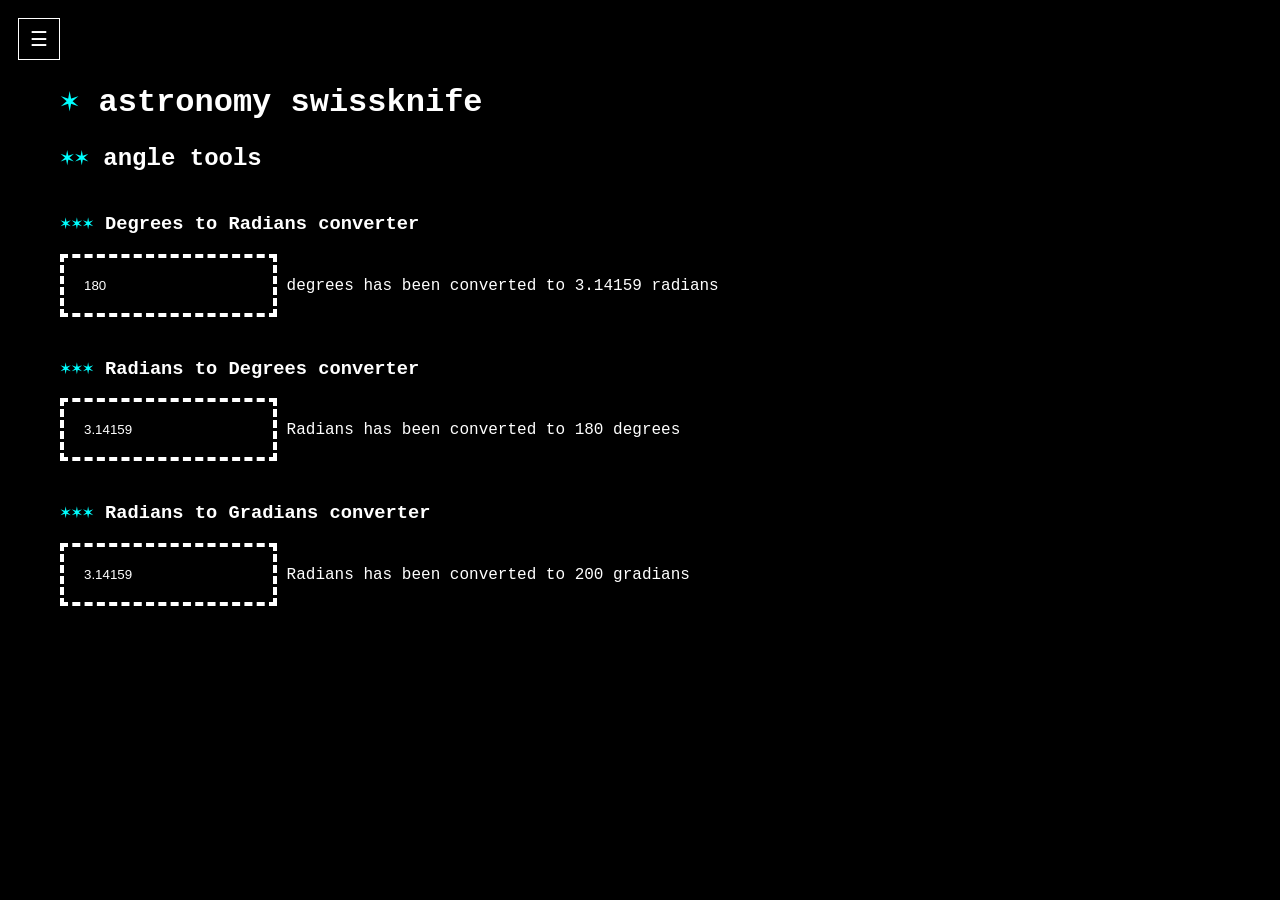
<file: index.html>
<!DOCTYPE html>
<html lang="en">
<head>
  <meta charset="UTF-8">
  <meta name="viewport" content="width=device-width, initial-scale=1.0">
  <title>astronomy swissknife</title>
  <link rel="stylesheet" href="./styles.css">
</head>
<body>
  <!-- navbar code -->
  <button class="drawer-toggle" id="drawer-toggle" type="button" aria-label="Open navigation menu" aria-expanded="false" aria-controls="side-drawer">
    <span aria-hidden="true">☰</span>
  </button>

  <div class="drawer-backdrop" id="drawer-backdrop" hidden></div>
  <aside class="side-drawer" id="side-drawer" aria-label="Site navigation" aria-hidden="true">
    <div class="drawer-heading">
      <span class="stars" aria-hidden="true">✶</span>
      <span>navigation</span>
      <button class="drawer-close" id="drawer-close" type="button" aria-label="Close navigation menu">×</button>
    </div>
    <nav aria-label="Tools">
      <a class="drawer-link" href='./'>angle tools</a>
      <a class="drawer-link" href='./coordinates.html'>coord converter</a>
      <a class="drawer-link" href='./redshift.html'>redshift calc</a>
      <a class="drawer-link" href="./blackbodies.html">blackbody radiation</a>
      <a class="drawer-link" href="./parallax.html">parallax calc</a>
      <a class="drawer-link" href="./luminosity.html">luminosity tools</a>
    </nav>
  </aside>

  <!-- navbar end -->

  <main>
    
    <h1><span class="stars">✶</span> astronomy swissknife</h1>
    <h2 id="tool-title"><span class="stars">✶✶</span> angle tools</h2>

    <section class="converter" id="degrees-to-radians">
      <h3><span class="stars">✶✶✶</span> Degrees to Radians converter</h3>
      <input id="degrees" class="text-field" type="number" step="any" inputmode="decimal" value="180">
      degrees has been converted to <span id="radians-cv">3.14159</span> radians
    </section>

    <section class="converter" id="radians-to-degrees">
      <h3><span class="stars">✶✶✶</span> Radians to Degrees converter</h3>
      <input id="radians" class="text-field" type="number" step="any" inputmode="decimal" value="3.14159">
      Radians has been converted to <span id="degrees-cv">180</span> degrees
    </section>

    <section class="converter" id="radians-to-gradians">
      <h3><span class="stars">✶✶✶</span> Radians to Gradians converter</h3>
      <input id="radians-2" class="text-field" type="number" step="any" inputmode="decimal" value="3.14159">
      Radians has been converted to <span id="gradians-cv">200</span> gradians
    </section>
  </main>

  <script src="./index.js"></script>
  <script src="./navbar.js"></script>
</body>
</html>
</file>
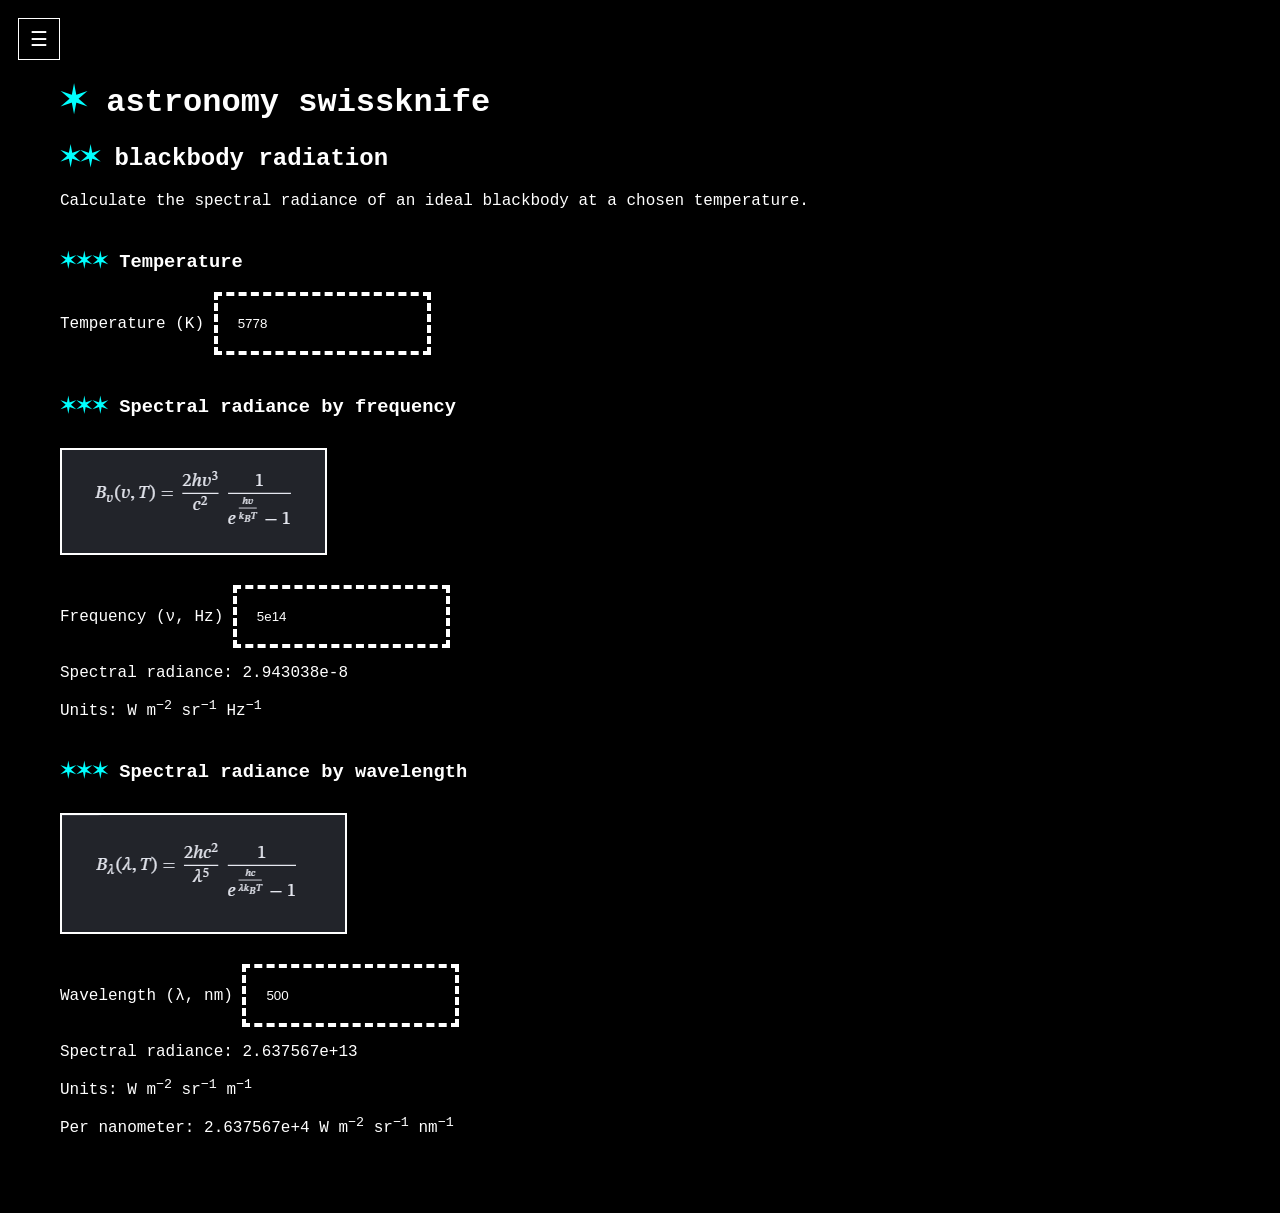
<file: blackbodies.html>
<!DOCTYPE html>
<html lang="en">
<head>
  <meta charset="UTF-8">
  <meta name="viewport" content="width=device-width, initial-scale=1.0">
  <title>Blackbody Radiation Calculator</title>
  <link rel="stylesheet" href="./styles.css">
</head>
<body>
  <button class="drawer-toggle" id="drawer-toggle" type="button" aria-label="Open navigation menu" aria-expanded="false" aria-controls="side-drawer">
    <span aria-hidden="true">☰</span>
  </button>

  <div class="drawer-backdrop" id="drawer-backdrop" hidden></div>
  <aside class="side-drawer" id="side-drawer" aria-label="Site navigation" aria-hidden="true">
    <div class="drawer-heading">
      <span class="stars" aria-hidden="true">✶</span>
      <span>navigation</span>
      <button class="drawer-close" id="drawer-close" type="button" aria-label="Close navigation menu">×</button>
    </div>
    <nav aria-label="Tools">
      <a class="drawer-link" href='./'>angle tools</a>
      <a class="drawer-link" href='./coordinates.html'>coord converter</a>
      <a class="drawer-link" href='./redshift.html'>redshift calc</a>
      <a class="drawer-link" href="./blackbodies.html">blackbody radiation</a>
      <a class="drawer-link" href="./parallax.html">parallax calc</a>
      <a class="drawer-link" href="./luminosity.html">luminosity tools</a>
    </nav>
  </aside>

  <main>
    <h1><span class="stars">✶</span> astronomy swissknife</h1>
    <h2 id="blackbody-tools"><span class="stars">✶✶</span> blackbody radiation</h2>
    <p>Calculate the spectral radiance of an ideal blackbody at a chosen temperature.</p>

    <section class="converter" aria-labelledby="temperature-heading">
      <h3 id="temperature-heading"><span class="stars">✶✶✶</span> Temperature</h3>
      <label for="temperature">Temperature (K)</label>
      <input id="temperature" class="text-field" type="number" min="0" step="any" value="5778" inputmode="decimal">
      <p id="temperature-status" role="status" aria-live="polite"></p>
    </section>

    <section class="converter" aria-labelledby="frequency-heading">
      <h3 id="frequency-heading"><span class="stars">✶✶✶</span> Spectral radiance by frequency</h3>
      <img class="figures" style="display: block;" src="./public/bbbyfreq.png" alt="Planck's law for spectral radiance by frequency">
      <label for="frequency">Frequency (&nu;, Hz)</label>
      <input id="frequency" class="text-field" type="number" min="0" step="any" value="5e14" inputmode="decimal">
      <p>Spectral radiance: <output id="frequency-result" for="temperature frequency">—</output></p>
      <p>Units: W m<sup>&minus;2</sup> sr<sup>&minus;1</sup> Hz<sup>&minus;1</sup></p>
    </section>

    <section class="converter" aria-labelledby="wavelength-heading">
      <h3 id="wavelength-heading"><span class="stars">✶✶✶</span> Spectral radiance by wavelength</h3>
      <img class="figures" style="display: block;" src="./public/bbbywavelength.png" alt="Planck's law for spectral radiance by wavelength">
      <label for="wavelength">Wavelength (&lambda;, nm)</label>
      <input id="wavelength" class="text-field" type="number" min="0" step="any" value="500" inputmode="decimal">
      <p>Spectral radiance: <output id="wavelength-result" for="temperature wavelength">—</output></p>
      <p>Units: W m<sup>&minus;2</sup> sr<sup>&minus;1</sup> m<sup>&minus;1</sup></p>
      <p>Per nanometer: <output id="wavelength-nm-result" for="temperature wavelength">—</output> W m<sup>&minus;2</sup> sr<sup>&minus;1</sup> nm<sup>&minus;1</sup></p>
    </section>
  </main>

  <script>
    const temperatureInput = document.getElementById('temperature');
    const frequencyInput = document.getElementById('frequency');
    const wavelengthInput = document.getElementById('wavelength');
    const temperatureStatus = document.getElementById('temperature-status');
    const frequencyResult = document.getElementById('frequency-result');
    const wavelengthResult = document.getElementById('wavelength-result');
    const wavelengthNmResult = document.getElementById('wavelength-nm-result');
    const planckConstant = 6.62607015e-34;
    const speedOfLight = 299792458;
    const boltzmannConstant = 1.380649e-23;

    function formatRadiance(value) {
      return Number.isFinite(value) ? value.toExponential(6) : '—';
    }

    function planckRadiance(prefactor, exponent) {
      if (exponent > 709) return 0;
      return prefactor / Math.expm1(exponent);
    }

    function updateRadiance() {
      const temperature = temperatureInput.valueAsNumber;
      const frequency = frequencyInput.valueAsNumber;
      const wavelengthNm = wavelengthInput.valueAsNumber;
      const validTemperature = Number.isFinite(temperature) && temperature > 0;

      temperatureStatus.textContent = validTemperature
        ? ''
        : 'Enter a finite temperature greater than 0 K.';

      if (!validTemperature) {
        frequencyResult.textContent = '—';
        wavelengthResult.textContent = '—';
        wavelengthNmResult.textContent = '—';
        return;
      }

      if (Number.isFinite(frequency) && frequency > 0) {
        const exponent = planckConstant * frequency / (boltzmannConstant * temperature);
        const prefactor = 2 * planckConstant * frequency ** 3 / speedOfLight ** 2;
        frequencyResult.textContent = formatRadiance(planckRadiance(prefactor, exponent));
      } else {
        frequencyResult.textContent = 'Enter a frequency greater than 0 Hz.';
      }

      if (Number.isFinite(wavelengthNm) && wavelengthNm > 0) {
        const wavelength = wavelengthNm * 1e-9;
        const exponent = planckConstant * speedOfLight / (wavelength * boltzmannConstant * temperature);
        const prefactor = 2 * planckConstant * speedOfLight ** 2 / wavelength ** 5;
        const radiancePerMeter = planckRadiance(prefactor, exponent);
        wavelengthResult.textContent = formatRadiance(radiancePerMeter);
        wavelengthNmResult.textContent = formatRadiance(radiancePerMeter * 1e-9);
      } else {
        wavelengthResult.textContent = 'Enter a wavelength greater than 0 nm.';
        wavelengthNmResult.textContent = '—';
      }
    }

    [temperatureInput, frequencyInput, wavelengthInput].forEach((input) => {
      input.addEventListener('input', updateRadiance);
    });
    updateRadiance();
  </script>
  <script src="./navbar.js"></script>
</body>
</html>
</file>
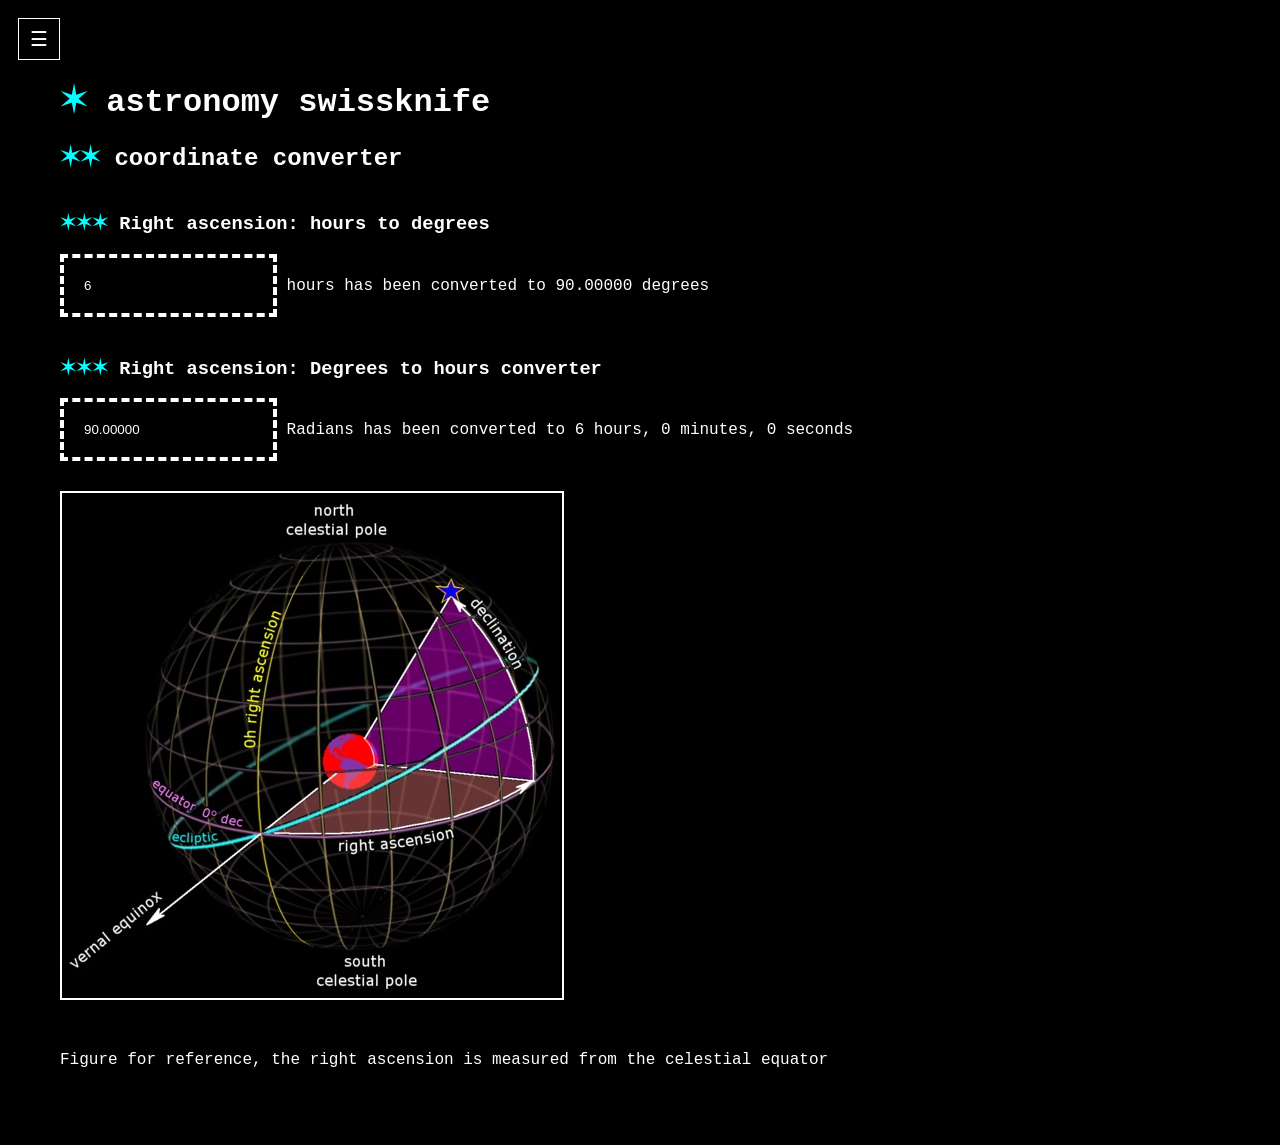
<file: coordinates.html>
<!DOCTYPE html>
<html lang="en">
<head>
  <meta charset="UTF-8">
  <meta name="viewport" content="width=device-width, initial-scale=1.0">
  <title>Coordinate Converter</title>
  <link rel="stylesheet" href="./styles.css">
</head>
<body>
  <!-- navbar code -->
  <button class="drawer-toggle" id="drawer-toggle" type="button" aria-label="Open navigation menu" aria-expanded="false" aria-controls="side-drawer">
    <span aria-hidden="true">☰</span>
  </button>

  <div class="drawer-backdrop" id="drawer-backdrop" hidden></div>
  <aside class="side-drawer" id="side-drawer" aria-label="Site navigation" aria-hidden="true">
    <div class="drawer-heading">
      <span class="stars" aria-hidden="true">✶</span>
      <span>navigation</span>
      <button class="drawer-close" id="drawer-close" type="button" aria-label="Close navigation menu">×</button>
    </div>
    <nav aria-label="Tools">
      <a class="drawer-link" href='./'>angle tools</a>
      <a class="drawer-link" href='./coordinates.html'>coord converter</a>
      <a class="drawer-link" href='./redshift.html'>redshift calc</a>
      <a class="drawer-link" href="./blackbodies.html">blackbody radiation</a>
      <a class="drawer-link" href="./parallax.html">parallax calc</a>
      <a class="drawer-link" href="./luminosity.html">luminosity tools</a>

    </nav>
  </aside>

  <!-- navbar end -->
  <main>
    
    <h1><span class="stars">✶</span> astronomy swissknife</h1>
    <h2 id="angle-tools"><span class="stars">✶✶</span> coordinate converter</h2>

    <section class="converter">
      <h3><span class="stars">✶✶✶</span> Right ascension: hours to degrees</h3>
      <input id="i1" class="text-field" type="number" step="any" inputmode="decimal" value="6">
      hours has been converted to <span id="o1">90.00000</span> degrees
    </section>

   

    <section class="converter">
      <h3><span class="stars">✶✶✶</span> Right ascension: Degrees to hours converter</h3>
      <input id="i2" class="text-field" type="number" step="any" inputmode="decimal" value="90.00000">
      Radians has been converted to <span id="o21">6</span> hours, <span id="o22">0</span> minutes, <span id="o23">0</span> seconds
    </section>
    <img class="figures" src="./public/rascension.jpg"></img>
    <p>Figure for reference, the right ascension is measured from the celestial equator</p>
  </main>

  <script>
    // hours to degrees
    const i1 = document.getElementById('i1');
    const o1 = document.getElementById('o1');

    i1.addEventListener('input', () => {
      const hours = i1.valueAsNumber;

      if (Number.isNaN(hours)) {
        o1.textContent = '';
        return;
      }

      const degrees = (15*hours).toFixed(5);
      o1.textContent = degrees;
    });

    const i2 = document.getElementById('i2');
    const o21 = document.getElementById('o21');
    const o22 = document.getElementById('o22');
    const o23 = document.getElementById('o23');


    i2.addEventListener('input', () => {
      const degrees = i2.valueAsNumber;

      if (Number.isNaN(degrees)) {
        o21.textContent = '';
        o22.textContent = '';
        o23.textContent = '';
        return;
      }

      const totalHours = degrees / 15;
      const hours = Math.floor(totalHours);
      const totalMinutes = (totalHours - hours) * 60;
      const minutes = Math.floor(totalMinutes);
      const seconds = ((totalMinutes - minutes) * 60).toFixed(5);

      o21.textContent = hours;
      o22.textContent = minutes;
      o23.textContent = seconds;
    });
  </script>
  <script src="./navbar.js"></script>
</body>
</html>
</file>
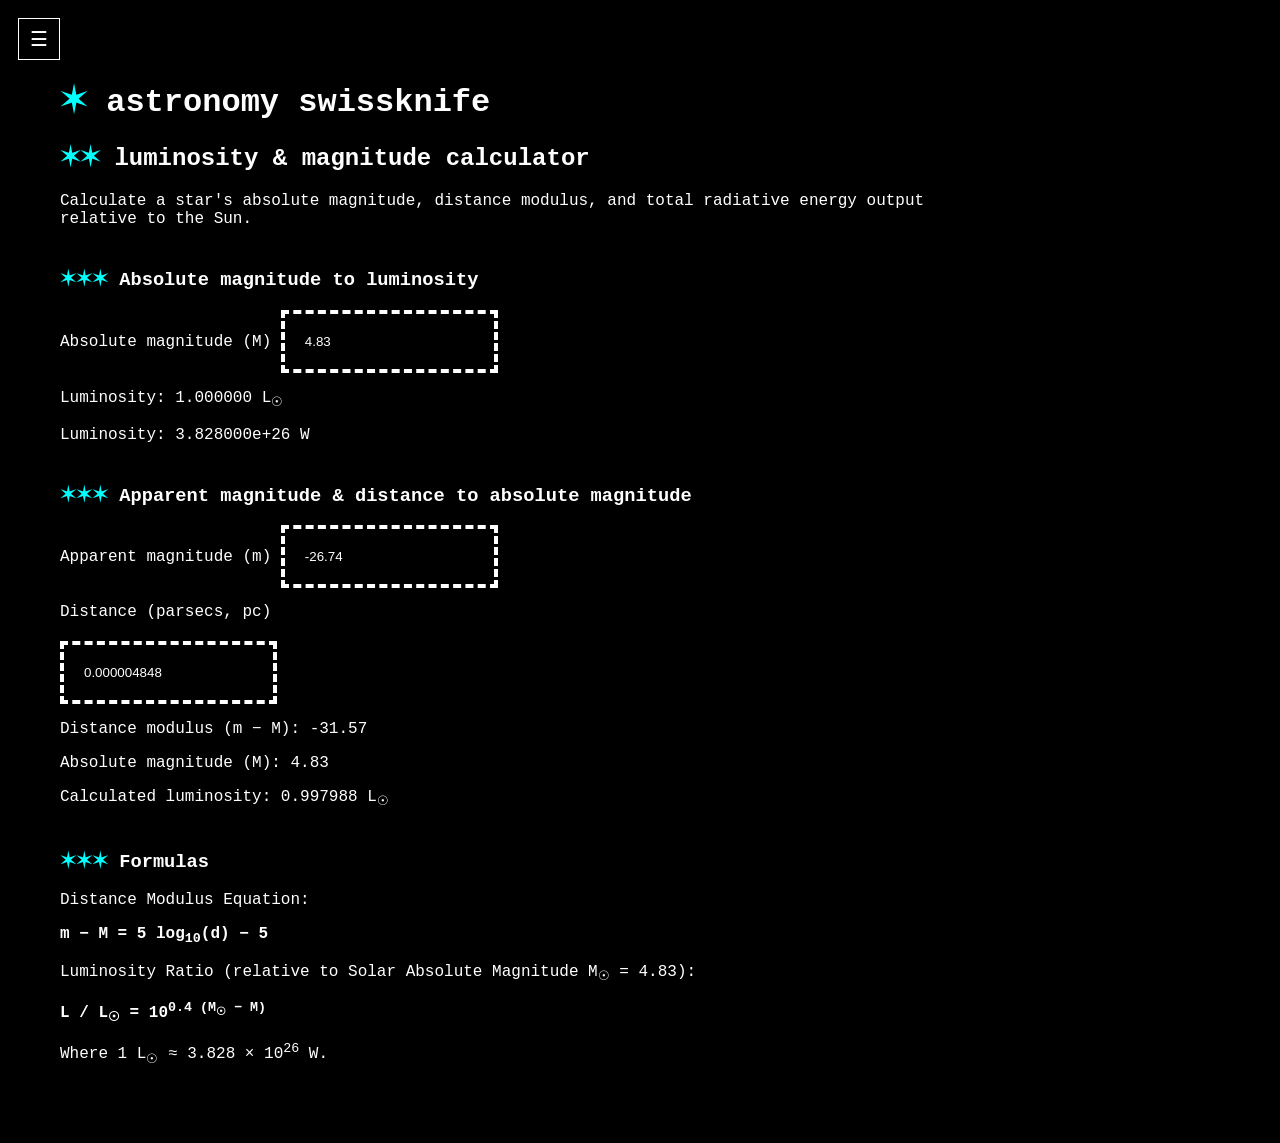
<file: luminosity.html>
<!DOCTYPE html>
<html lang="en">
<head>
  <meta charset="UTF-8">
  <meta name="viewport" content="width=device-width, initial-scale=1.0">
  <title>Luminosity & Magnitude Calculator</title>
  <link rel="stylesheet" href="./styles.css">
</head>
<body>
  <button class="drawer-toggle" id="drawer-toggle" type="button" aria-label="Open navigation menu" aria-expanded="false" aria-controls="side-drawer">
    <span aria-hidden="true">☰</span>
  </button>

  <div class="drawer-backdrop" id="drawer-backdrop" hidden></div>
  <aside class="side-drawer" id="side-drawer" aria-label="Site navigation" aria-hidden="true">
    <div class="drawer-heading">
      <span class="stars" aria-hidden="true">✶</span>
      <span>navigation</span>
      <button class="drawer-close" id="drawer-close" type="button" aria-label="Close navigation menu">×</button>
    </div>
    <nav aria-label="Tools">
      <a class="drawer-link" href='./'>angle tools</a>
      <a class="drawer-link" href='./coordinates.html'>coord converter</a>
      <a class="drawer-link" href='./redshift.html'>redshift calc</a>
      <a class="drawer-link" href="./blackbodies.html">blackbody radiation</a>
      <a class="drawer-link" href="./parallax.html">parallax calc</a>
      <a class="drawer-link" href="./luminosity.html">luminosity tools</a>
    </nav>
  </aside>

  <main>
    <h1><span class="stars">✶</span> astronomy swissknife</h1>
    <h2 id="luminosity-tools"><span class="stars">✶✶</span> luminosity &amp; magnitude calculator</h2>
    <p>Calculate a star's absolute magnitude, distance modulus, and total radiative energy output relative to the Sun.</p>

    <section class="converter" aria-labelledby="absolute-mag-heading">
      <h3 id="absolute-mag-heading"><span class="stars">✶✶✶</span> Absolute magnitude to luminosity</h3>
      <label for="absolute-magnitude">Absolute magnitude (M)</label>
      <input id="absolute-magnitude" class="text-field" type="number" step="any" value="4.83" inputmode="decimal">
      <p id="abs-mag-status" role="status" aria-live="polite"></p>
      <p>Luminosity: <output id="luminosity-solar" for="absolute-magnitude">1.000000</output> L<sub>☉</sub></p>
      <p>Luminosity: <output id="luminosity-watts" for="absolute-magnitude">3.828000e+26</output> W</p>
    </section>

    <section class="converter" aria-labelledby="distance-modulus-heading">
      <h3 id="distance-modulus-heading"><span class="stars">✶✶✶</span> Apparent magnitude &amp; distance to absolute magnitude</h3>
      <label for="apparent-magnitude">Apparent magnitude (m)</label>
      <input id="apparent-magnitude" class="text-field" type="number" step="any" value="-26.74" inputmode="decimal">

      <label for="distance-pc" style="margin-top: 15px; display: block;">Distance (parsecs, pc)</label>
      <input style="margin-top: 20px;" id="distance-pc" class="text-field" type="number" min="0" step="any" value="0.000004848" inputmode="decimal">
      <p id="distance-modulus-status" role="status" aria-live="polite"></p>
      <p>Distance modulus (m &minus; M): <output id="distance-modulus" for="apparent-magnitude distance-pc">-31.57</output></p>
      <p>Absolute magnitude (M): <output id="calculated-abs-mag" for="apparent-magnitude distance-pc">4.83</output></p>
      <p>Calculated luminosity: <output id="calculated-luminosity" for="apparent-magnitude distance-pc">1.000000</output> L<sub>☉</sub></p>
    </section>

    <section class="converter" aria-labelledby="formulas-heading">
      <h3 id="formulas-heading"><span class="stars">✶✶✶</span> Formulas</h3>
      <p>Distance Modulus Equation:</p>
      <p><strong>m &minus; M = 5 log<sub>10</sub>(d) &minus; 5</strong></p>
      <p>Luminosity Ratio (relative to Solar Absolute Magnitude M<sub>☉</sub> = 4.83):</p>
      <p><strong>L / L<sub>☉</sub> = 10<sup>0.4 (M<sub>☉</sub> &minus; M)</sup></strong></p>
      <p>Where 1 L<sub>☉</sub> &approx; 3.828 &times; 10<sup>26</sup> W.</p>
    </section>
  </main>

  <script>
    const absMagInput = document.getElementById('absolute-magnitude');
    const appMagInput = document.getElementById('apparent-magnitude');
    const distancePcInput = document.getElementById('distance-pc');

    const absMagStatus = document.getElementById('abs-mag-status');
    const distModStatus = document.getElementById('distance-modulus-status');

    const luminositySolar = document.getElementById('luminosity-solar');
    const luminosityWatts = document.getElementById('luminosity-watts');
    const distanceModulus = document.getElementById('distance-modulus');
    const calculatedAbsMag = document.getElementById('calculated-abs-mag');
    const calculatedLuminosity = document.getElementById('calculated-luminosity');

    const solarAbsMag = 4.83;
    const solarLuminosityWatts = 3.828e26;

    function formatNumber(value, maxDigits = 6) {
      if (!Number.isFinite(value)) return '—';
      if (Math.abs(value) >= 1e6 || (Math.abs(value) < 1e-4 && value !== 0)) {
        return value.toExponential(maxDigits);
      }
      return value.toFixed(maxDigits);
    }

    function updateLuminosityFromAbsMag() {
      const M = absMagInput.valueAsNumber;
      const valid = Number.isFinite(M);

      absMagStatus.textContent = valid ? '' : 'Enter a valid finite magnitude.'; // error hadling

      if (!valid) {
        luminositySolar.textContent = '—';
        luminosityWatts.textContent = '—';
        return;
      }

      const lSolar = Math.pow(10, 0.4 * (solarAbsMag - M));
      const lWatts = lSolar * solarLuminosityWatts;

      luminositySolar.textContent = formatNumber(lSolar, 6);
      luminosityWatts.textContent = lWatts.toExponential(6);
    }

    // update

    function updateFromApparentAndDistance() {
      const m = appMagInput.valueAsNumber;
      const d = distancePcInput.valueAsNumber;

      const validM = Number.isFinite(m);
      const validD = Number.isFinite(d) && d > 0

      if (!validM || !validD) {
        distModStatus.textContent =!validD 
          ? 'Enter a distance greater than 0 pc.' 
          : 'Enter a valid apparent magnitude.';
        distanceModulus.textContent = '—';
        calculatedAbsMag.textContent = '—';
        calculatedLuminosity.textContent = '—';
        return;
      }

      distModStatus.textContent = '';

      const mu = 5 * Math.log10(d) - 5;
      const M = m - mu;
      const lSolar = Math.pow(10, 0.4 * (solarAbsMag - M));

      distanceModulus.textContent = formatNumber(mu, 2);
      calculatedAbsMag.textContent = formatNumber(M, 2);
      calculatedLuminosity.textContent = formatNumber(lSolar, 6);
    }

    absMagInput.addEventListener('input', updateLuminosityFromAbsMag);
    appMagInput.addEventListener('input', updateFromApparentAndDistance);
    distancePcInput.addEventListener('input', updateFromApparentAndDistance);

    updateLuminosityFromAbsMag();
    updateFromApparentAndDistance();
  </script>
  <script src="./navbar.js"></script>
</body>
</html>
</file>
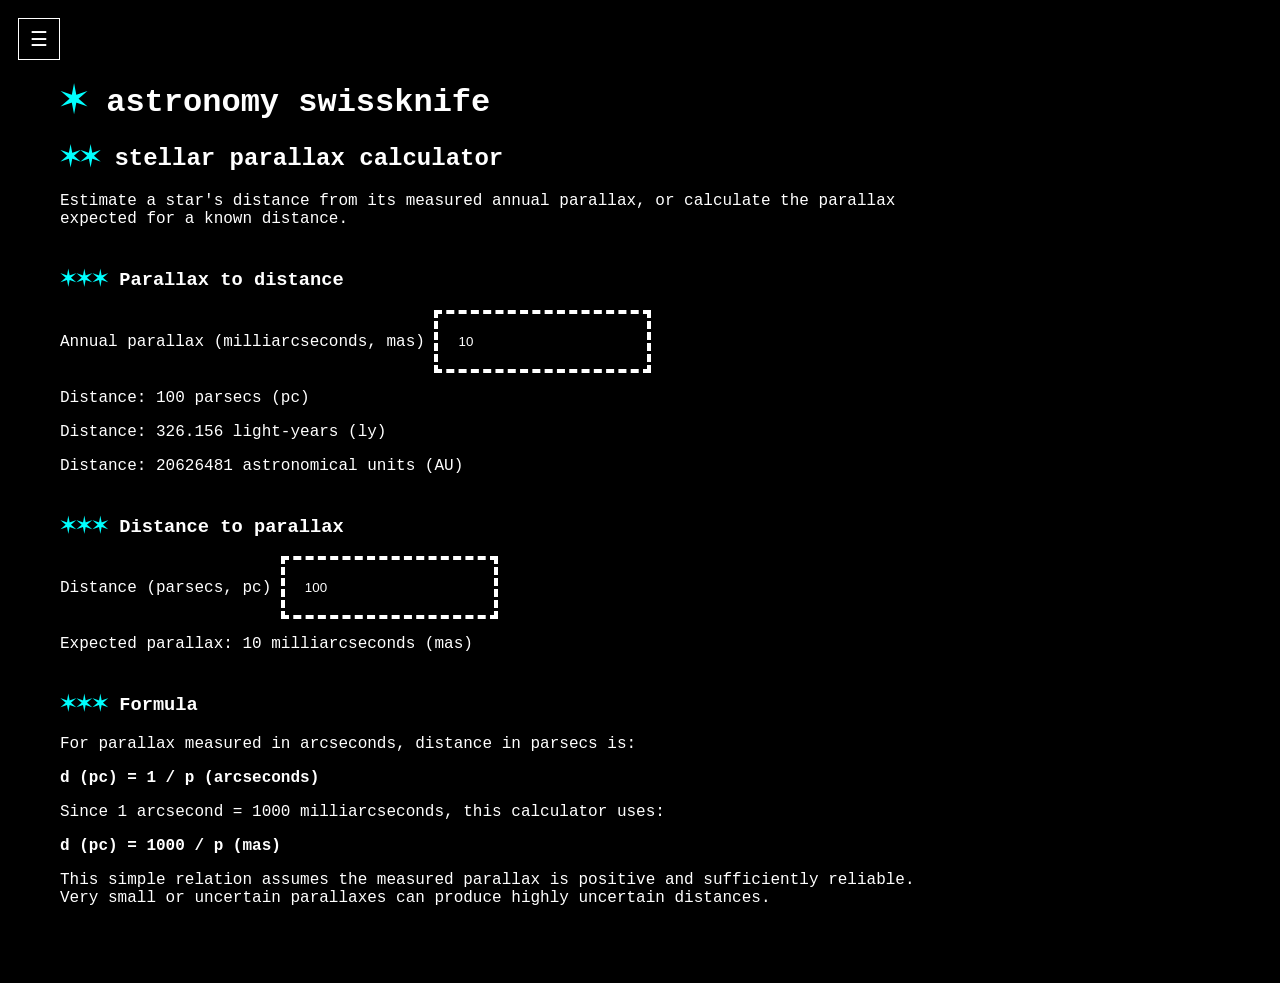
<file: parallax.html>
<!DOCTYPE html>
<html lang="en">
<head>
  <meta charset="UTF-8">
  <meta name="viewport" content="width=device-width, initial-scale=1.0">
  <title>Stellar Parallax Calculator</title>
  <link rel="stylesheet" href="./styles.css">
</head>
<body>
  <button class="drawer-toggle" id="drawer-toggle" type="button" aria-label="Open navigation menu" aria-expanded="false" aria-controls="side-drawer">
    <span aria-hidden="true">☰</span>
  </button>

  <div class="drawer-backdrop" id="drawer-backdrop" hidden></div>
  <aside class="side-drawer" id="side-drawer" aria-label="Site navigation" aria-hidden="true">
    <div class="drawer-heading">
      <span class="stars" aria-hidden="true">✶</span>
      <span>navigation</span>
      <button class="drawer-close" id="drawer-close" type="button" aria-label="Close navigation menu">×</button>
    </div>
    <nav aria-label="Tools">
      <a class="drawer-link" href='./'>angle tools</a>
      <a class="drawer-link" href='./coordinates.html'>coord converter</a>
      <a class="drawer-link" href='./redshift.html'>redshift calc</a>
      <a class="drawer-link" href="./blackbodies.html">blackbody radiation</a>
      <a class="drawer-link" href="./parallax.html">parallax calc</a>
      <a class="drawer-link" href="./luminosity.html">luminosity tools</a>
    </nav>
  </aside>

  <main>
    <h1><span class="stars">✶</span> astronomy swissknife</h1>
    <h2 id="parallax-tools"><span class="stars">✶✶</span> stellar parallax calculator</h2>
    <p>Estimate a star's distance from its measured annual parallax, or calculate the parallax expected for a known distance.</p>

    <section class="converter" aria-labelledby="parallax-heading">
      <h3 id="parallax-heading"><span class="stars">✶✶✶</span> Parallax to distance</h3>
      <label for="parallax">Annual parallax (milliarcseconds, mas)</label>
      <input id="parallax" class="text-field" type="number" min="0" step="any" value="10" inputmode="decimal">
      <p id="parallax-status" role="status" aria-live="polite"></p>
      <p>Distance: <output id="distance-pc" for="parallax">100</output> parsecs (pc)</p>
      <p>Distance: <output id="distance-ly" for="parallax">326.156</output> light-years (ly)</p>
      <p>Distance: <output id="distance-au" for="parallax">20626480.6</output> astronomical units (AU)</p>
    </section>

    <section class="converter" aria-labelledby="distance-heading">
      <h3 id="distance-heading"><span class="stars">✶✶✶</span> Distance to parallax</h3>
      <label for="distance-input">Distance (parsecs, pc)</label>
      <input id="distance-input" class="text-field" type="number" min="0" step="any" value="100" inputmode="decimal">
      <p id="distance-status" role="status" aria-live="polite"></p>
      <p>Expected parallax: <output id="parallax-result" for="distance-input">10</output> milliarcseconds (mas)</p>
    </section>

    <section class="converter" aria-labelledby="formula-heading">
      <h3 id="formula-heading"><span class="stars">✶✶✶</span> Formula</h3>
      <p>For parallax measured in arcseconds, distance in parsecs is:</p>
      <p><strong>d (pc) = 1 / p (arcseconds)</strong></p>
      <p>Since 1 arcsecond = 1000 milliarcseconds, this calculator uses:</p>
      <p><strong>d (pc) = 1000 / p (mas)</strong></p>
      <p>This simple relation assumes the measured parallax is positive and sufficiently reliable. Very small or uncertain parallaxes can produce highly uncertain distances.</p>
    </section>
  </main>

  <script>
    const parallaxInput = document.getElementById('parallax');
    const distanceInput = document.getElementById('distance-input');
    const parallaxStatus = document.getElementById('parallax-status');
    const distanceStatus = document.getElementById('distance-status');
    const distancePc = document.getElementById('distance-pc');
    const distanceLy = document.getElementById('distance-ly');
    const distanceAu = document.getElementById('distance-au');
    const parallaxResult = document.getElementById('parallax-result');

    const lightYearsPerParsec = 3.26156;
    const auPerParsec = 206264.806;

    function formatResult(value) {
      if (!Number.isFinite(value)) return '—';
      return value.toLocaleString('en-US', {
        maximumSignificantDigits: 8,
        useGrouping: false
      });
    }

    function updateDistanceFromParallax() {
      const parallaxMas = parallaxInput.valueAsNumber;
      const valid = Number.isFinite(parallaxMas) && parallaxMas > 0;
      parallaxStatus.textContent = valid ? '' : 'Enter a parallax greater than 0 mas.';

      if (!valid) {
        distancePc.textContent = '—';
        distanceLy.textContent = '—';
        distanceAu.textContent = '—';
        return;
      }

      const parsecs = 1000 / parallaxMas;
      distancePc.textContent = formatResult(parsecs);
      distanceLy.textContent = formatResult(parsecs * lightYearsPerParsec);
      distanceAu.textContent = formatResult(parsecs * auPerParsec);
    }

    function updateParallaxFromDistance() {
      const parsecs = distanceInput.valueAsNumber;
      const valid = Number.isFinite(parsecs) && parsecs > 0;
      distanceStatus.textContent = valid ? '' : 'Enter a distance greater than 0 pc.';
      parallaxResult.textContent = valid ? formatResult(1000 / parsecs) : '—';
    }

    parallaxInput.addEventListener('input', updateDistanceFromParallax);
    distanceInput.addEventListener('input', updateParallaxFromDistance);
    updateDistanceFromParallax();
    updateParallaxFromDistance();
  </script>
  <script src="./navbar.js"></script>
</body>
</html>
</file>
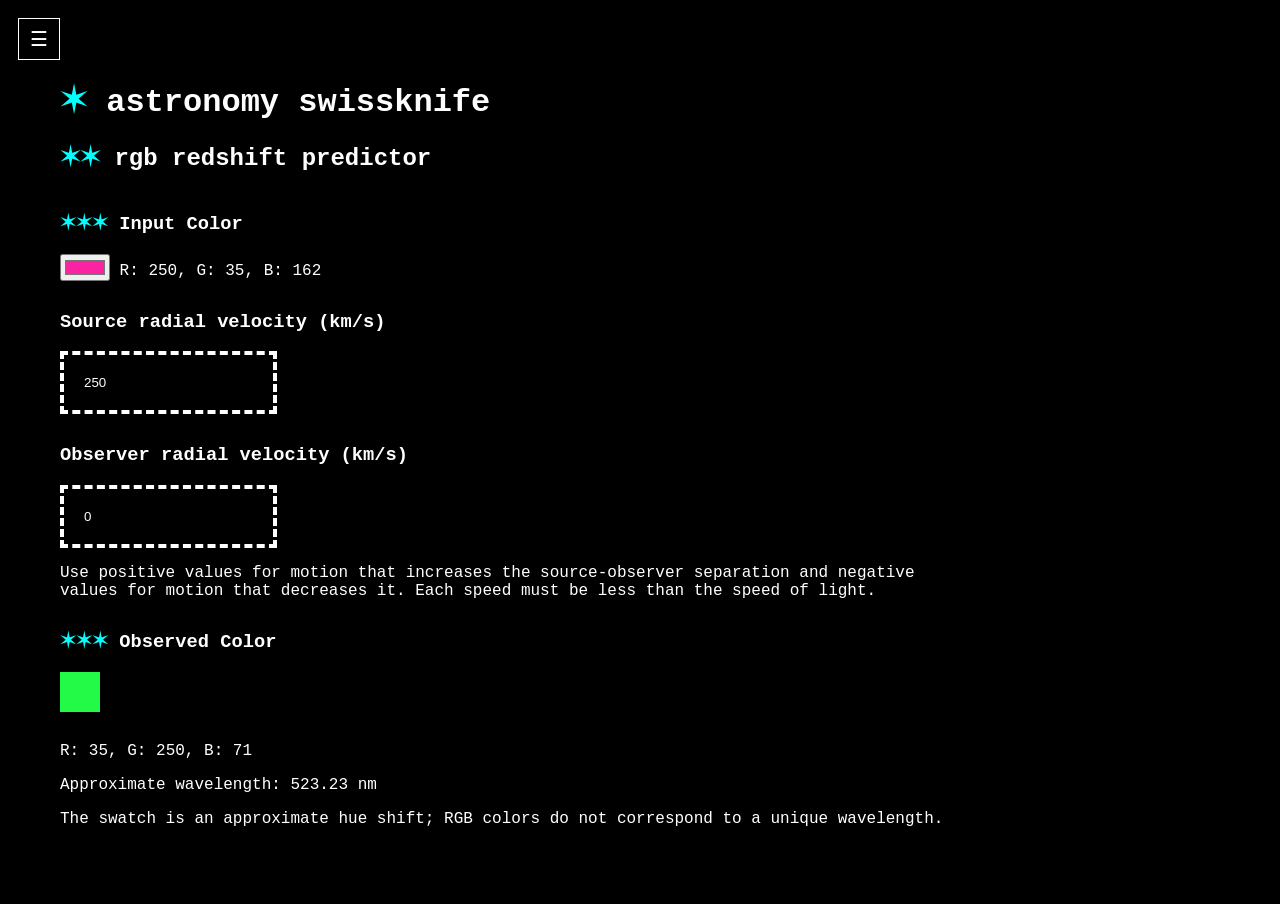
<file: redshift.html>
<!DOCTYPE html>
<html lang="en">
<head>
  <meta charset="UTF-8">
  <meta name="viewport" content="width=device-width, initial-scale=1.0">
  <title>Redshift Predictor</title>
  <link rel="stylesheet" href="./styles.css">
</head>
<body>
  <!-- navbar code -->
  <button class="drawer-toggle" id="drawer-toggle" type="button" aria-label="Open navigation menu" aria-expanded="false" aria-controls="side-drawer">
    <span aria-hidden="true">☰</span>
  </button>

  <div class="drawer-backdrop" id="drawer-backdrop" hidden></div>
  <aside class="side-drawer" id="side-drawer" aria-label="Site navigation" aria-hidden="true">
    <div class="drawer-heading">
      <span class="stars" aria-hidden="true">✶</span>
      <span>navigation</span>
      <button class="drawer-close" id="drawer-close" type="button" aria-label="Close navigation menu">×</button>
    </div>
    <nav aria-label="Tools">
      <a class="drawer-link" href='./'>angle tools</a>
      <a class="drawer-link" href='./coordinates.html'>coord converter</a>
      <a class="drawer-link" href='./redshift.html'>redshift calc</a>
      <a class="drawer-link" href="./blackbodies.html">blackbody radiation</a>
      <a class="drawer-link" href="./parallax.html">parallax calc</a>
      <a class="drawer-link" href="./luminosity.html">luminosity tools</a>
    </nav>
  </aside>

  <!-- navbar end -->
  <main>
    
    <h1><span class="stars">✶</span> astronomy swissknife</h1>
    <h2 id="angle-tools"><span class="stars">✶✶</span> rgb redshift predictor</h2>

    <section class="converter">
      <h3><span class="stars">✶✶✶</span> Input Color</h3>
      <input id="i1" aria-label="Input color" value="#fa23a2" type="color">
      R: <span id="o1">250</span>, G: <span id="o2">35</span>, B: <span id="o3">162</span>

      <h3 style="margin-top: 30px;">Source radial velocity (km/s)</h3>
      <input id="i2" class="text-field" value="250" type="number" step="any" inputmode="decimal" aria-label="Source radial velocity in kilometers per second">

      <h3 style="margin-top: 30px;">Observer radial velocity (km/s)</h3>
      <input id="i3" class="text-field" value="0" type="number" step="any" inputmode="decimal" aria-label="Observer radial velocity in kilometers per second">
      <p>Use positive values for motion that increases the source-observer separation and negative values for motion that decreases it. Each speed must be less than the speed of light.</p>
      
      <h3 style="margin-top: 30px;"><span class="stars">✶✶✶</span> Observed Color</h3>
      <div id="observed-swatch" role="img" aria-label="Predicted observed color" style="background-color: #fa23a2; width: 40px; height: 40px; margin-bottom: 30px;"></div>
      R: <span id="o4">250</span>, G: <span id="o5">35</span>, B: <span id="o6">162</span>
      <p>Approximate wavelength: <span id="wavelength">—</span> nm</p>
      <p id="status" aria-live="polite"></p>
    </section>
  </main>

  <script>
    const i1 = document.getElementById('i1');
    const i2 = document.getElementById('i2');
    const i3 = document.getElementById('i3');
    const rgbOutputs = ['o1', 'o2', 'o3', 'o4', 'o5', 'o6']
      .map((id) => document.getElementById(id));
    const wavelengthOutput = document.getElementById('wavelength');
    const observedSwatch = document.getElementById('observed-swatch');
    const status = document.getElementById('status');
    const speedOfLightKmS = 299792.458;
    const hueStops = [0, 60, 120, 180, 240, 300, 360];
    const wavelengthStops = [700, 580, 530, 490, 450, 400, 700];

    function hueToWavelength(hue) {
      const normalizedHue = ((hue % 360) + 360) % 360;
      const stop = hueStops.findIndex((value) => value > normalizedHue);
      const index = stop === -1 ? hueStops.length - 2 : stop - 1;
      const fraction = (normalizedHue - hueStops[index]) / (hueStops[index + 1] - hueStops[index]);

      return wavelengthStops[index] + fraction * (wavelengthStops[index + 1] - wavelengthStops[index]);
    }

    function wavelengthToHue(wavelength) {
      const visibleWavelength = Math.max(380, Math.min(700, wavelength));

      for (let index = 0; index < wavelengthStops.length - 1; index += 1) {
        const high = wavelengthStops[index];
        const low = wavelengthStops[index + 1];
        if (visibleWavelength <= high && visibleWavelength >= low) {
          const fraction = (high - visibleWavelength) / (high - low);
          return hueStops[index] + fraction * (hueStops[index + 1] - hueStops[index]);
        }
      }

      return visibleWavelength < 400 ? 300 : 0;
    }

    function rgbToHsv(red, green, blue) {
      const r = red / 255;
      const g = green / 255;
      const b = blue / 255;
      const max = Math.max(r, g, b);
      const min = Math.min(r, g, b);
      const difference = max - min;
      let hue = 0;

      if (difference !== 0) {
        if (max === r) hue = 60 * (((g - b) / difference) % 6);
        else if (max === g) hue = 60 * ((b - r) / difference + 2);
        else hue = 60 * ((r - g) / difference + 4);
      }

      return {
        hue: (hue + 360) % 360,
        saturation: max === 0 ? 0 : difference / max,
        value: max
      };
    }

    function hsvToRgb(hue, saturation, value) {
      const chroma = value * saturation;
      const section = hue / 60;
      const secondary = chroma * (1 - Math.abs((section % 2) - 1));
      let channels;

      if (section < 1) channels = [chroma, secondary, 0];
      else if (section < 2) channels = [secondary, chroma, 0];
      else if (section < 3) channels = [0, chroma, secondary];
      else if (section < 4) channels = [0, secondary, chroma];
      else if (section < 5) channels = [secondary, 0, chroma];
      else channels = [chroma, 0, secondary];

      const offset = value - chroma;
      return channels.map((channel) => Math.round((channel + offset) * 255));
    }

    function updatePrediction() {
      const [red, green, blue] = i1.value.match(/[0-9a-f]{2}/gi)
        .map((channel) => Number.parseInt(channel, 16));
      const sourceVelocity = i2.valueAsNumber;
      const observerVelocity = i3.valueAsNumber;

      [red, green, blue].forEach((channel, index) => {
        rgbOutputs[index].textContent = channel;
      });

      if (!Number.isFinite(sourceVelocity) || !Number.isFinite(observerVelocity)
        || Math.abs(sourceVelocity) >= speedOfLightKmS
        || Math.abs(observerVelocity) >= speedOfLightKmS) {
        rgbOutputs.slice(3).forEach((output) => {
          output.textContent = '';
        });
        wavelengthOutput.textContent = '—';
        observedSwatch.style.backgroundColor = 'transparent';
        status.textContent = `Enter finite velocities with absolute values below ${speedOfLightKmS} km/s.`;
        return;
      }

      const sourceBeta = sourceVelocity / speedOfLightKmS;
      const observerBeta = observerVelocity / speedOfLightKmS;
      const relativeBeta = (sourceBeta + observerBeta) / (1 + sourceBeta * observerBeta);
      const dopplerFactor = Math.sqrt((1 + relativeBeta) / (1 - relativeBeta));
      const {hue, saturation, value} = rgbToHsv(red, green, blue);
      const shiftedWavelength = hueToWavelength(hue) * dopplerFactor;
      const observedRgb = hsvToRgb(wavelengthToHue(shiftedWavelength), saturation, value);

      observedRgb.forEach((channel, index) => {
        rgbOutputs[index + 3].textContent = channel;
      });
      observedSwatch.style.backgroundColor = `rgb(${observedRgb.join(', ')})`;
      wavelengthOutput.textContent = shiftedWavelength.toFixed(2);
      status.textContent = shiftedWavelength < 380 || shiftedWavelength > 700
        ? 'The shifted wavelength is outside the visible spectrum; the swatch shows the nearest visible hue.'
        : 'The swatch is an approximate hue shift; RGB colors do not correspond to a unique wavelength.';
    }

    [i1, i2, i3].forEach((input) => {
      input.addEventListener('input', updatePrediction);
    });
    updatePrediction();
  </script>
  <script src="./navbar.js"></script>
</body>
</html>
</file>
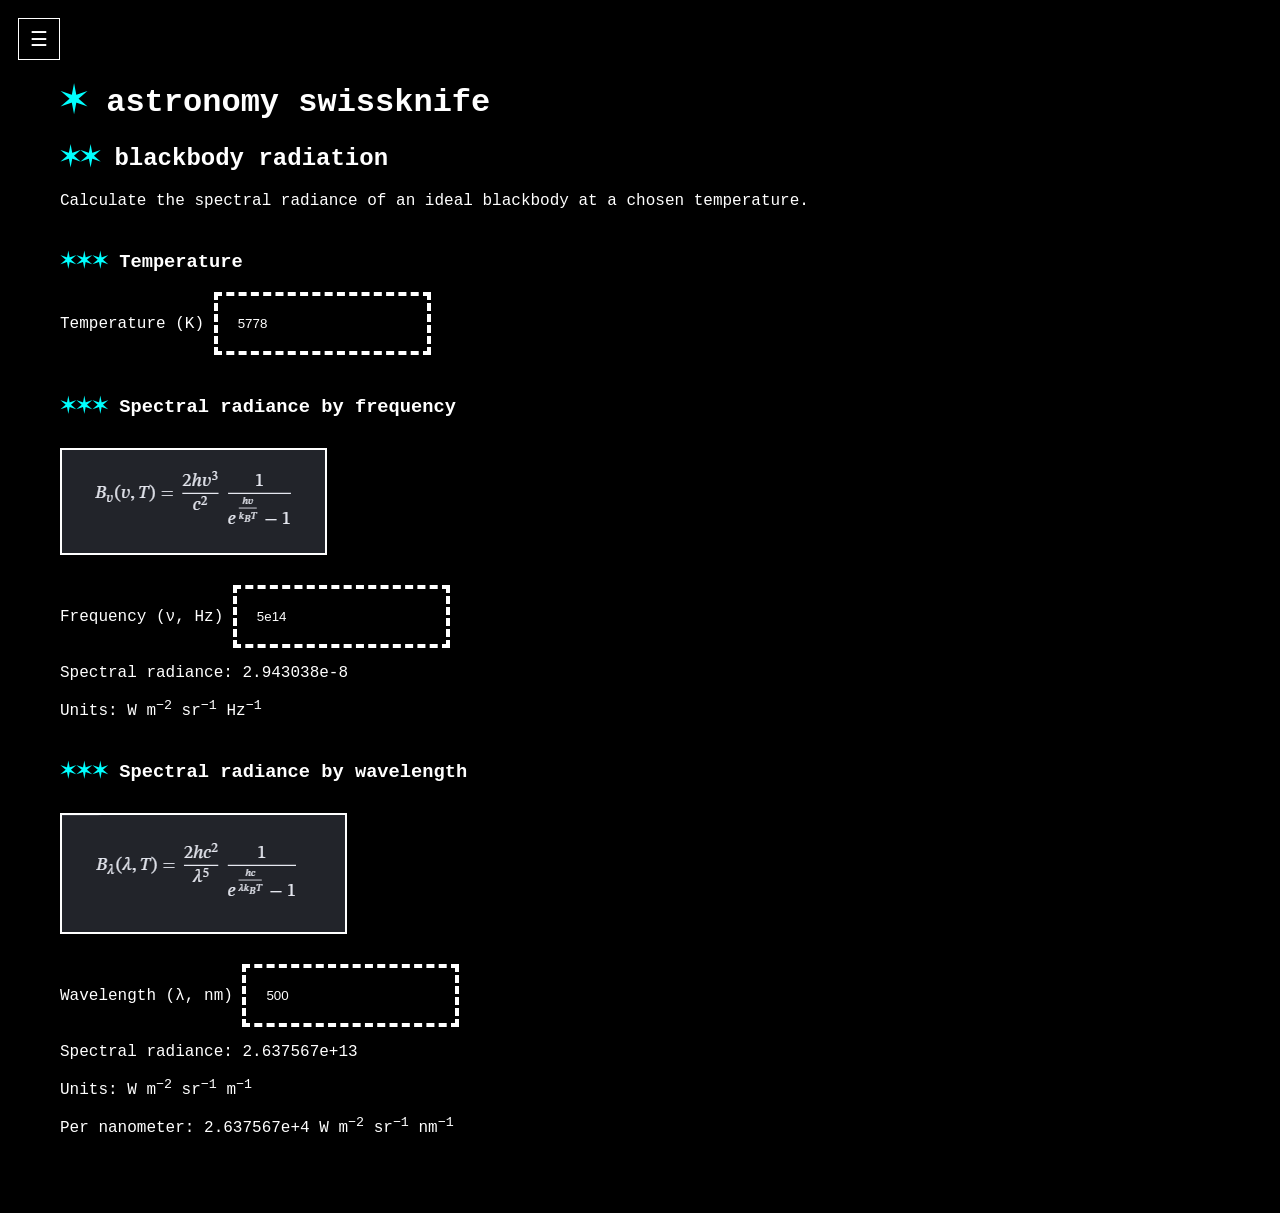
<file: tools/blackbodies.html>
<!DOCTYPE html>
<html lang="en">
<head>
  <meta charset="UTF-8">
  <meta name="viewport" content="width=device-width, initial-scale=1.0">
  <title>Blackbody Radiation Calculator</title>
  <link rel="stylesheet" href="../styles.css">
</head>
<body>
  <button class="drawer-toggle" id="drawer-toggle" type="button" aria-label="Open navigation menu" aria-expanded="false" aria-controls="side-drawer">
    <span aria-hidden="true">☰</span>
  </button>

  <div class="drawer-backdrop" id="drawer-backdrop" hidden></div>
  <aside class="side-drawer" id="side-drawer" aria-label="Site navigation" aria-hidden="true">
    <div class="drawer-heading">
      <span class="stars" aria-hidden="true">✶</span>
      <span>navigation</span>
      <button class="drawer-close" id="drawer-close" type="button" aria-label="Close navigation menu">×</button>
    </div>
    <nav aria-label="Tools">
      <a class="drawer-link" href='/'>angle tools</a>
      <a class="drawer-link" href='/tools/coordinates.html'>coord converter</a>
      <a class="drawer-link" href='/tools/redshift.html'>redshift calc</a>
      <a class="drawer-link" href="/tools/blackbodies.html">blackbody radiation</a>
      <a class="drawer-link" href="/tools/parallax.html">parallax calc</a>
      <a class="drawer-link" href="/tools/luminosity.html">luminosity tools</a>
    </nav>
  </aside>

  <main>
    <h1><span class="stars">✶</span> astronomy swissknife</h1>
    <h2 id="blackbody-tools"><span class="stars">✶✶</span> blackbody radiation</h2>
    <p>Calculate the spectral radiance of an ideal blackbody at a chosen temperature.</p>

    <section class="converter" aria-labelledby="temperature-heading">
      <h3 id="temperature-heading"><span class="stars">✶✶✶</span> Temperature</h3>
      <label for="temperature">Temperature (K)</label>
      <input id="temperature" class="text-field" type="number" min="0" step="any" value="5778" inputmode="decimal">
      <p id="temperature-status" role="status" aria-live="polite"></p>
    </section>

    <section class="converter" aria-labelledby="frequency-heading">
      <h3 id="frequency-heading"><span class="stars">✶✶✶</span> Spectral radiance by frequency</h3>
      <img class="figures" style="display: block;" src="/public/bbbyfreq.png" alt="Planck's law for spectral radiance by frequency">
      <label for="frequency">Frequency (&nu;, Hz)</label>
      <input id="frequency" class="text-field" type="number" min="0" step="any" value="5e14" inputmode="decimal">
      <p>Spectral radiance: <output id="frequency-result" for="temperature frequency">—</output></p>
      <p>Units: W m<sup>&minus;2</sup> sr<sup>&minus;1</sup> Hz<sup>&minus;1</sup></p>
    </section>

    <section class="converter" aria-labelledby="wavelength-heading">
      <h3 id="wavelength-heading"><span class="stars">✶✶✶</span> Spectral radiance by wavelength</h3>
      <img class="figures" style="display: block;" src="/public/bbbywavelength.png" alt="Planck's law for spectral radiance by wavelength">
      <label for="wavelength">Wavelength (&lambda;, nm)</label>
      <input id="wavelength" class="text-field" type="number" min="0" step="any" value="500" inputmode="decimal">
      <p>Spectral radiance: <output id="wavelength-result" for="temperature wavelength">—</output></p>
      <p>Units: W m<sup>&minus;2</sup> sr<sup>&minus;1</sup> m<sup>&minus;1</sup></p>
      <p>Per nanometer: <output id="wavelength-nm-result" for="temperature wavelength">—</output> W m<sup>&minus;2</sup> sr<sup>&minus;1</sup> nm<sup>&minus;1</sup></p>
    </section>
  </main>

  <script>
    const temperatureInput = document.getElementById('temperature');
    const frequencyInput = document.getElementById('frequency');
    const wavelengthInput = document.getElementById('wavelength');
    const temperatureStatus = document.getElementById('temperature-status');
    const frequencyResult = document.getElementById('frequency-result');
    const wavelengthResult = document.getElementById('wavelength-result');
    const wavelengthNmResult = document.getElementById('wavelength-nm-result');
    const planckConstant = 6.62607015e-34;
    const speedOfLight = 299792458;
    const boltzmannConstant = 1.380649e-23;

    function formatRadiance(value) {
      return Number.isFinite(value) ? value.toExponential(6) : '—';
    }

    function planckRadiance(prefactor, exponent) {
      if (exponent > 709) return 0;
      return prefactor / Math.expm1(exponent);
    }

    function updateRadiance() {
      const temperature = temperatureInput.valueAsNumber;
      const frequency = frequencyInput.valueAsNumber;
      const wavelengthNm = wavelengthInput.valueAsNumber;
      const validTemperature = Number.isFinite(temperature) && temperature > 0;

      temperatureStatus.textContent = validTemperature
        ? ''
        : 'Enter a finite temperature greater than 0 K.';

      if (!validTemperature) {
        frequencyResult.textContent = '—';
        wavelengthResult.textContent = '—';
        wavelengthNmResult.textContent = '—';
        return;
      }

      if (Number.isFinite(frequency) && frequency > 0) {
        const exponent = planckConstant * frequency / (boltzmannConstant * temperature);
        const prefactor = 2 * planckConstant * frequency ** 3 / speedOfLight ** 2;
        frequencyResult.textContent = formatRadiance(planckRadiance(prefactor, exponent));
      } else {
        frequencyResult.textContent = 'Enter a frequency greater than 0 Hz.';
      }

      if (Number.isFinite(wavelengthNm) && wavelengthNm > 0) {
        const wavelength = wavelengthNm * 1e-9;
        const exponent = planckConstant * speedOfLight / (wavelength * boltzmannConstant * temperature);
        const prefactor = 2 * planckConstant * speedOfLight ** 2 / wavelength ** 5;
        const radiancePerMeter = planckRadiance(prefactor, exponent);
        wavelengthResult.textContent = formatRadiance(radiancePerMeter);
        wavelengthNmResult.textContent = formatRadiance(radiancePerMeter * 1e-9);
      } else {
        wavelengthResult.textContent = 'Enter a wavelength greater than 0 nm.';
        wavelengthNmResult.textContent = '—';
      }
    }

    [temperatureInput, frequencyInput, wavelengthInput].forEach((input) => {
      input.addEventListener('input', updateRadiance);
    });
    updateRadiance();
  </script>
  <script src="../navbar.js"></script>
</body>
</html>
</file>
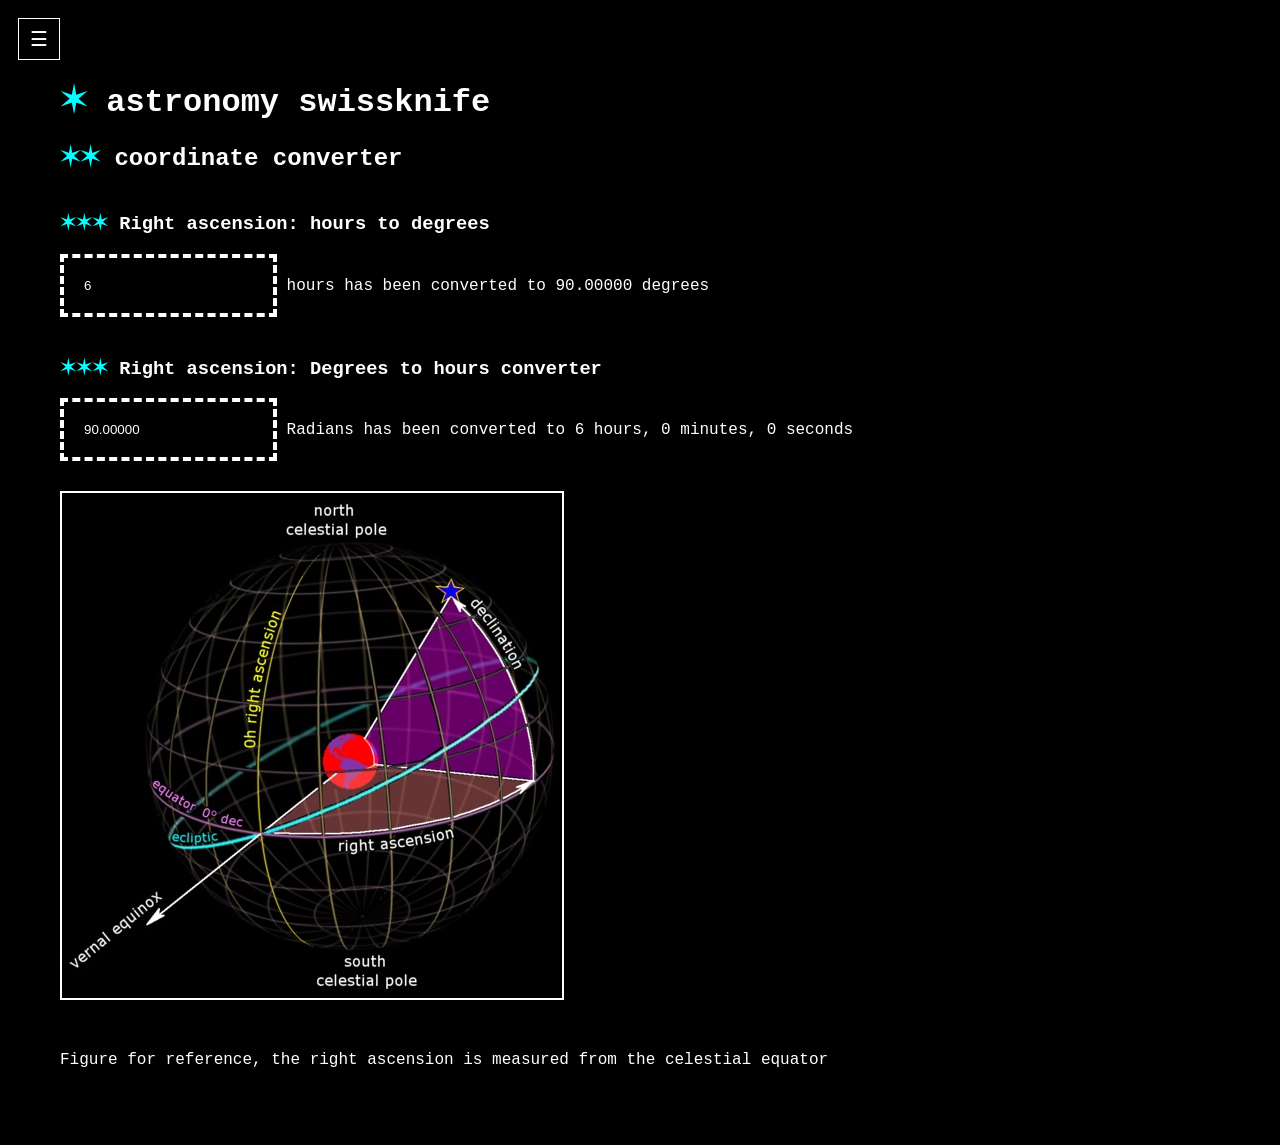
<file: tools/coordinates.html>
<!DOCTYPE html>
<html lang="en">
<head>
  <meta charset="UTF-8">
  <meta name="viewport" content="width=device-width, initial-scale=1.0">
  <title>Coordinate Converter</title>
  <link rel="stylesheet" href="../styles.css">
</head>
<body>
  <!-- navbar code -->
  <button class="drawer-toggle" id="drawer-toggle" type="button" aria-label="Open navigation menu" aria-expanded="false" aria-controls="side-drawer">
    <span aria-hidden="true">☰</span>
  </button>

  <div class="drawer-backdrop" id="drawer-backdrop" hidden></div>
  <aside class="side-drawer" id="side-drawer" aria-label="Site navigation" aria-hidden="true">
    <div class="drawer-heading">
      <span class="stars" aria-hidden="true">✶</span>
      <span>navigation</span>
      <button class="drawer-close" id="drawer-close" type="button" aria-label="Close navigation menu">×</button>
    </div>
    <nav aria-label="Tools">
      <a class="drawer-link" href='/'>angle tools</a>
      <a class="drawer-link" href='/tools/coordinates.html'>coord converter</a>
      <a class="drawer-link" href='/tools/redshift.html'>redshift calc</a>
      <a class="drawer-link" href="/tools/blackbodies.html">blackbody radiation</a>
      <a class="drawer-link" href="/tools/parallax.html">parallax calc</a>
      <a class="drawer-link" href="/tools/luminosity.html">luminosity tools</a>

    </nav>
  </aside>

  <!-- navbar end -->
  <main>
    
    <h1><span class="stars">✶</span> astronomy swissknife</h1>
    <h2 id="angle-tools"><span class="stars">✶✶</span> coordinate converter</h2>

    <section class="converter">
      <h3><span class="stars">✶✶✶</span> Right ascension: hours to degrees</h3>
      <input id="i1" class="text-field" type="number" step="any" inputmode="decimal" value="6">
      hours has been converted to <span id="o1">90.00000</span> degrees
    </section>

   

    <section class="converter">
      <h3><span class="stars">✶✶✶</span> Right ascension: Degrees to hours converter</h3>
      <input id="i2" class="text-field" type="number" step="any" inputmode="decimal" value="90.00000">
      Radians has been converted to <span id="o21">6</span> hours, <span id="o22">0</span> minutes, <span id="o23">0</span> seconds
    </section>
    <img class="figures" src="/public/rascension.jpg"></img>
    <p>Figure for reference, the right ascension is measured from the celestial equator</p>
  </main>

  <script>
    // hours to degrees
    const i1 = document.getElementById('i1');
    const o1 = document.getElementById('o1');

    i1.addEventListener('input', () => {
      const hours = i1.valueAsNumber;

      if (Number.isNaN(hours)) {
        o1.textContent = '';
        return;
      }

      const degrees = (15*hours).toFixed(5);
      o1.textContent = degrees;
    });

    const i2 = document.getElementById('i2');
    const o21 = document.getElementById('o21');
    const o22 = document.getElementById('o22');
    const o23 = document.getElementById('o23');


    i2.addEventListener('input', () => {
      const degrees = i2.valueAsNumber;

      if (Number.isNaN(degrees)) {
        o21.textContent = '';
        o22.textContent = '';
        o23.textContent = '';
        return;
      }

      const totalHours = degrees / 15;
      const hours = Math.floor(totalHours);
      const totalMinutes = (totalHours - hours) * 60;
      const minutes = Math.floor(totalMinutes);
      const seconds = ((totalMinutes - minutes) * 60).toFixed(5);

      o21.textContent = hours;
      o22.textContent = minutes;
      o23.textContent = seconds;
    });
  </script>
  <script src="../navbar.js"></script>
</body>
</html>
</file>
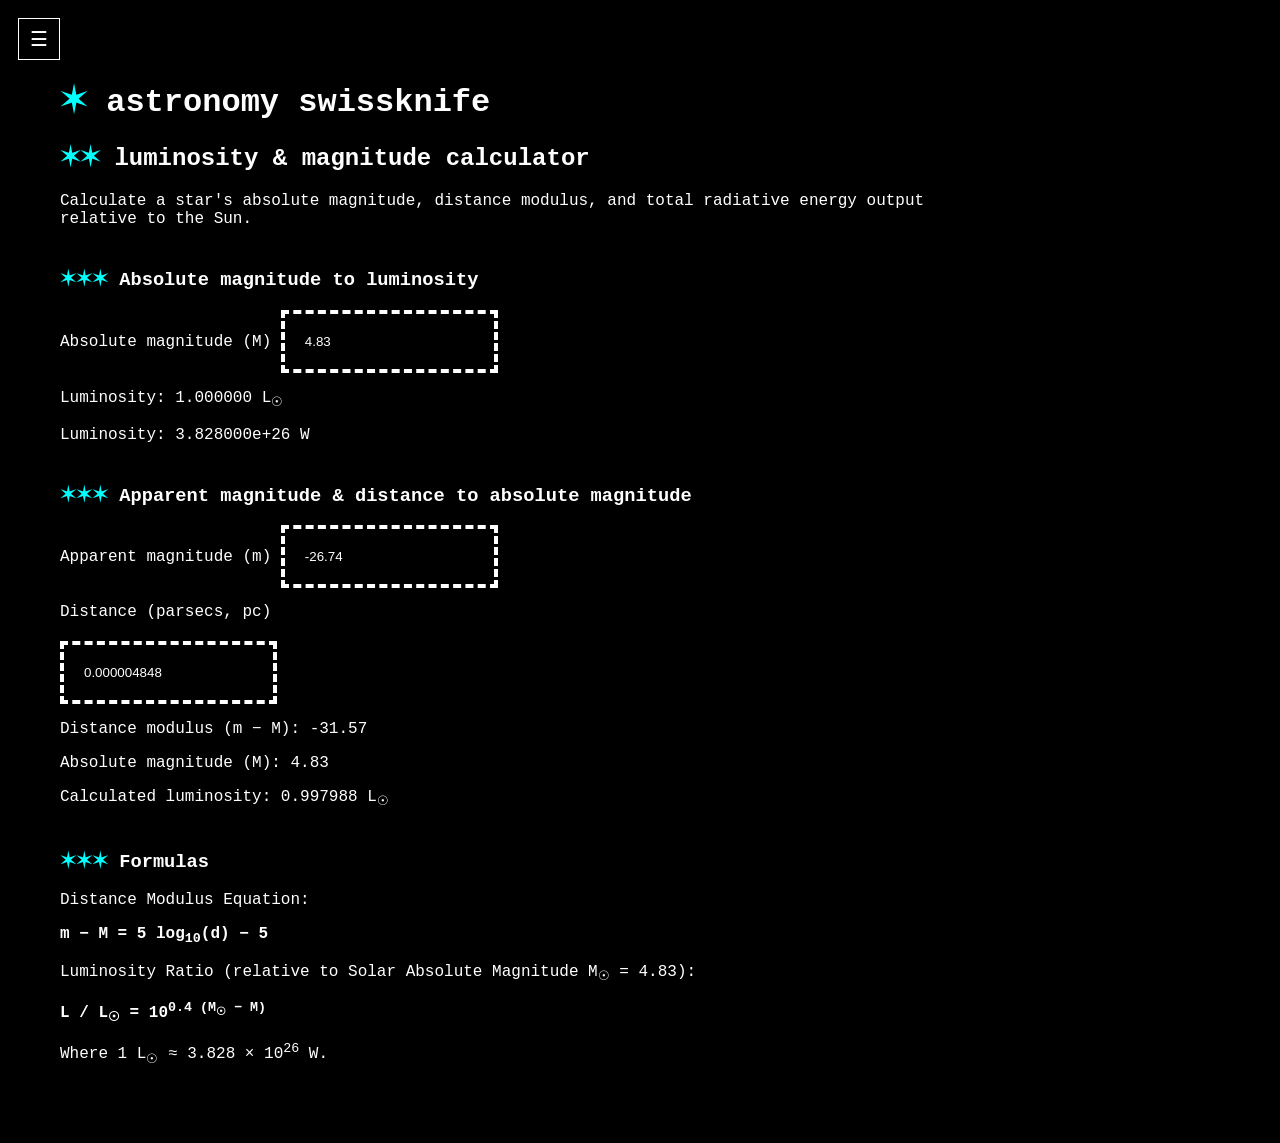
<file: tools/luminosity.html>
<!DOCTYPE html>
<html lang="en">
<head>
  <meta charset="UTF-8">
  <meta name="viewport" content="width=device-width, initial-scale=1.0">
  <title>Luminosity & Magnitude Calculator</title>
  <link rel="stylesheet" href="../styles.css">
</head>
<body>
  <button class="drawer-toggle" id="drawer-toggle" type="button" aria-label="Open navigation menu" aria-expanded="false" aria-controls="side-drawer">
    <span aria-hidden="true">☰</span>
  </button>

  <div class="drawer-backdrop" id="drawer-backdrop" hidden></div>
  <aside class="side-drawer" id="side-drawer" aria-label="Site navigation" aria-hidden="true">
    <div class="drawer-heading">
      <span class="stars" aria-hidden="true">✶</span>
      <span>navigation</span>
      <button class="drawer-close" id="drawer-close" type="button" aria-label="Close navigation menu">×</button>
    </div>
    <nav aria-label="Tools">
      <a class="drawer-link" href='/'>angle tools</a>
      <a class="drawer-link" href='/tools/coordinates.html'>coord converter</a>
      <a class="drawer-link" href='/tools/redshift.html'>redshift calc</a>
      <a class="drawer-link" href="/tools/blackbodies.html">blackbody radiation</a>
      <a class="drawer-link" href="/tools/parallax.html">parallax calc</a>
      <a class="drawer-link" href="/tools/luminosity.html">luminosity tools</a>
    </nav>
  </aside>

  <main>
    <h1><span class="stars">✶</span> astronomy swissknife</h1>
    <h2 id="luminosity-tools"><span class="stars">✶✶</span> luminosity &amp; magnitude calculator</h2>
    <p>Calculate a star's absolute magnitude, distance modulus, and total radiative energy output relative to the Sun.</p>

    <section class="converter" aria-labelledby="absolute-mag-heading">
      <h3 id="absolute-mag-heading"><span class="stars">✶✶✶</span> Absolute magnitude to luminosity</h3>
      <label for="absolute-magnitude">Absolute magnitude (M)</label>
      <input id="absolute-magnitude" class="text-field" type="number" step="any" value="4.83" inputmode="decimal">
      <p id="abs-mag-status" role="status" aria-live="polite"></p>
      <p>Luminosity: <output id="luminosity-solar" for="absolute-magnitude">1.000000</output> L<sub>☉</sub></p>
      <p>Luminosity: <output id="luminosity-watts" for="absolute-magnitude">3.828000e+26</output> W</p>
    </section>

    <section class="converter" aria-labelledby="distance-modulus-heading">
      <h3 id="distance-modulus-heading"><span class="stars">✶✶✶</span> Apparent magnitude &amp; distance to absolute magnitude</h3>
      <label for="apparent-magnitude">Apparent magnitude (m)</label>
      <input id="apparent-magnitude" class="text-field" type="number" step="any" value="-26.74" inputmode="decimal">

      <label for="distance-pc" style="margin-top: 15px; display: block;">Distance (parsecs, pc)</label>
      <input style="margin-top: 20px;" id="distance-pc" class="text-field" type="number" min="0" step="any" value="0.000004848" inputmode="decimal">
      <p id="distance-modulus-status" role="status" aria-live="polite"></p>
      <p>Distance modulus (m &minus; M): <output id="distance-modulus" for="apparent-magnitude distance-pc">-31.57</output></p>
      <p>Absolute magnitude (M): <output id="calculated-abs-mag" for="apparent-magnitude distance-pc">4.83</output></p>
      <p>Calculated luminosity: <output id="calculated-luminosity" for="apparent-magnitude distance-pc">1.000000</output> L<sub>☉</sub></p>
    </section>

    <section class="converter" aria-labelledby="formulas-heading">
      <h3 id="formulas-heading"><span class="stars">✶✶✶</span> Formulas</h3>
      <p>Distance Modulus Equation:</p>
      <p><strong>m &minus; M = 5 log<sub>10</sub>(d) &minus; 5</strong></p>
      <p>Luminosity Ratio (relative to Solar Absolute Magnitude M<sub>☉</sub> = 4.83):</p>
      <p><strong>L / L<sub>☉</sub> = 10<sup>0.4 (M<sub>☉</sub> &minus; M)</sup></strong></p>
      <p>Where 1 L<sub>☉</sub> &approx; 3.828 &times; 10<sup>26</sup> W.</p>
    </section>
  </main>

  <script>
    const absMagInput = document.getElementById('absolute-magnitude');
    const appMagInput = document.getElementById('apparent-magnitude');
    const distancePcInput = document.getElementById('distance-pc');

    const absMagStatus = document.getElementById('abs-mag-status');
    const distModStatus = document.getElementById('distance-modulus-status');

    const luminositySolar = document.getElementById('luminosity-solar');
    const luminosityWatts = document.getElementById('luminosity-watts');
    const distanceModulus = document.getElementById('distance-modulus');
    const calculatedAbsMag = document.getElementById('calculated-abs-mag');
    const calculatedLuminosity = document.getElementById('calculated-luminosity');

    const solarAbsMag = 4.83;
    const solarLuminosityWatts = 3.828e26;

    function formatNumber(value, maxDigits = 6) {
      if (!Number.isFinite(value)) return '—';
      if (Math.abs(value) >= 1e6 || (Math.abs(value) < 1e-4 && value !== 0)) {
        return value.toExponential(maxDigits);
      }
      return value.toFixed(maxDigits);
    }

    function updateLuminosityFromAbsMag() {
      const M = absMagInput.valueAsNumber;
      const valid = Number.isFinite(M);

      absMagStatus.textContent = valid ? '' : 'Enter a valid finite magnitude.'; // error hadling

      if (!valid) {
        luminositySolar.textContent = '—';
        luminosityWatts.textContent = '—';
        return;
      }

      const lSolar = Math.pow(10, 0.4 * (solarAbsMag - M));
      const lWatts = lSolar * solarLuminosityWatts;

      luminositySolar.textContent = formatNumber(lSolar, 6);
      luminosityWatts.textContent = lWatts.toExponential(6);
    }

    // update

    function updateFromApparentAndDistance() {
      const m = appMagInput.valueAsNumber;
      const d = distancePcInput.valueAsNumber;

      const validM = Number.isFinite(m);
      const validD = Number.isFinite(d) && d > 0

      if (!validM || !validD) {
        distModStatus.textContent =!validD 
          ? 'Enter a distance greater than 0 pc.' 
          : 'Enter a valid apparent magnitude.';
        distanceModulus.textContent = '—';
        calculatedAbsMag.textContent = '—';
        calculatedLuminosity.textContent = '—';
        return;
      }

      distModStatus.textContent = '';

      const mu = 5 * Math.log10(d) - 5;
      const M = m - mu;
      const lSolar = Math.pow(10, 0.4 * (solarAbsMag - M));

      distanceModulus.textContent = formatNumber(mu, 2);
      calculatedAbsMag.textContent = formatNumber(M, 2);
      calculatedLuminosity.textContent = formatNumber(lSolar, 6);
    }

    absMagInput.addEventListener('input', updateLuminosityFromAbsMag);
    appMagInput.addEventListener('input', updateFromApparentAndDistance);
    distancePcInput.addEventListener('input', updateFromApparentAndDistance);

    updateLuminosityFromAbsMag();
    updateFromApparentAndDistance();
  </script>
  <script src="../navbar.js"></script>
</body>
</html>
</file>
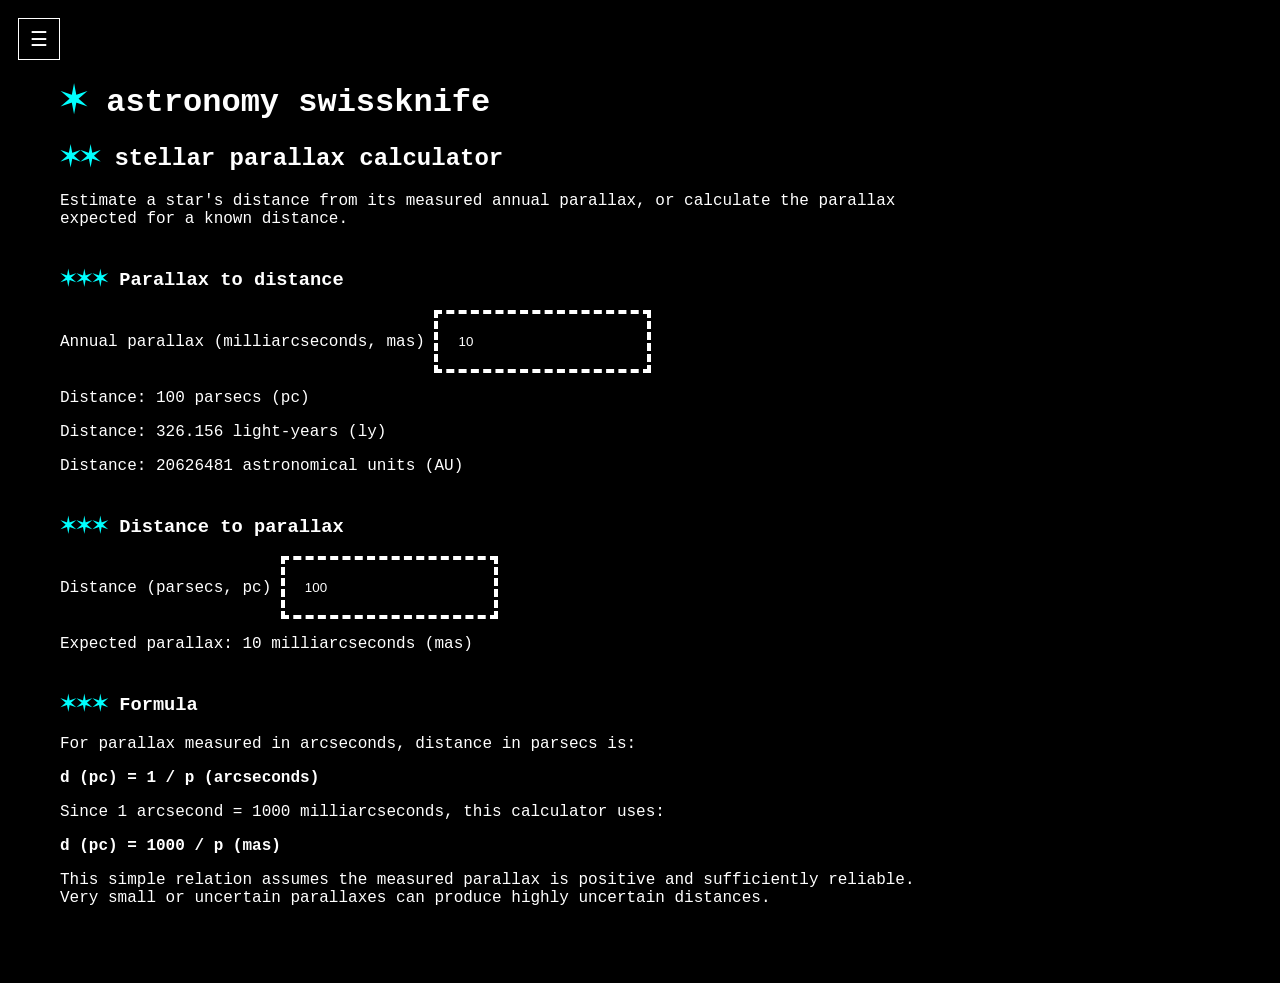
<file: tools/parallax.html>
<!DOCTYPE html>
<html lang="en">
<head>
  <meta charset="UTF-8">
  <meta name="viewport" content="width=device-width, initial-scale=1.0">
  <title>Stellar Parallax Calculator</title>
  <link rel="stylesheet" href="../styles.css">
</head>
<body>
  <button class="drawer-toggle" id="drawer-toggle" type="button" aria-label="Open navigation menu" aria-expanded="false" aria-controls="side-drawer">
    <span aria-hidden="true">☰</span>
  </button>

  <div class="drawer-backdrop" id="drawer-backdrop" hidden></div>
  <aside class="side-drawer" id="side-drawer" aria-label="Site navigation" aria-hidden="true">
    <div class="drawer-heading">
      <span class="stars" aria-hidden="true">✶</span>
      <span>navigation</span>
      <button class="drawer-close" id="drawer-close" type="button" aria-label="Close navigation menu">×</button>
    </div>
    <nav aria-label="Tools">
      <a class="drawer-link" href='/'>angle tools</a>
      <a class="drawer-link" href='/tools/coordinates.html'>coord converter</a>
      <a class="drawer-link" href='/tools/redshift.html'>redshift calc</a>
      <a class="drawer-link" href="/tools/blackbodies.html">blackbody radiation</a>
      <a class="drawer-link" href="/tools/parallax.html">parallax calc</a>
      <a class="drawer-link" href="/tools/luminosity.html">luminosity tools</a>
    </nav>
  </aside>

  <main>
    <h1><span class="stars">✶</span> astronomy swissknife</h1>
    <h2 id="parallax-tools"><span class="stars">✶✶</span> stellar parallax calculator</h2>
    <p>Estimate a star's distance from its measured annual parallax, or calculate the parallax expected for a known distance.</p>

    <section class="converter" aria-labelledby="parallax-heading">
      <h3 id="parallax-heading"><span class="stars">✶✶✶</span> Parallax to distance</h3>
      <label for="parallax">Annual parallax (milliarcseconds, mas)</label>
      <input id="parallax" class="text-field" type="number" min="0" step="any" value="10" inputmode="decimal">
      <p id="parallax-status" role="status" aria-live="polite"></p>
      <p>Distance: <output id="distance-pc" for="parallax">100</output> parsecs (pc)</p>
      <p>Distance: <output id="distance-ly" for="parallax">326.156</output> light-years (ly)</p>
      <p>Distance: <output id="distance-au" for="parallax">20626480.6</output> astronomical units (AU)</p>
    </section>

    <section class="converter" aria-labelledby="distance-heading">
      <h3 id="distance-heading"><span class="stars">✶✶✶</span> Distance to parallax</h3>
      <label for="distance-input">Distance (parsecs, pc)</label>
      <input id="distance-input" class="text-field" type="number" min="0" step="any" value="100" inputmode="decimal">
      <p id="distance-status" role="status" aria-live="polite"></p>
      <p>Expected parallax: <output id="parallax-result" for="distance-input">10</output> milliarcseconds (mas)</p>
    </section>

    <section class="converter" aria-labelledby="formula-heading">
      <h3 id="formula-heading"><span class="stars">✶✶✶</span> Formula</h3>
      <p>For parallax measured in arcseconds, distance in parsecs is:</p>
      <p><strong>d (pc) = 1 / p (arcseconds)</strong></p>
      <p>Since 1 arcsecond = 1000 milliarcseconds, this calculator uses:</p>
      <p><strong>d (pc) = 1000 / p (mas)</strong></p>
      <p>This simple relation assumes the measured parallax is positive and sufficiently reliable. Very small or uncertain parallaxes can produce highly uncertain distances.</p>
    </section>
  </main>

  <script>
    const parallaxInput = document.getElementById('parallax');
    const distanceInput = document.getElementById('distance-input');
    const parallaxStatus = document.getElementById('parallax-status');
    const distanceStatus = document.getElementById('distance-status');
    const distancePc = document.getElementById('distance-pc');
    const distanceLy = document.getElementById('distance-ly');
    const distanceAu = document.getElementById('distance-au');
    const parallaxResult = document.getElementById('parallax-result');

    const lightYearsPerParsec = 3.26156;
    const auPerParsec = 206264.806;

    function formatResult(value) {
      if (!Number.isFinite(value)) return '—';
      return value.toLocaleString('en-US', {
        maximumSignificantDigits: 8,
        useGrouping: false
      });
    }

    function updateDistanceFromParallax() {
      const parallaxMas = parallaxInput.valueAsNumber;
      const valid = Number.isFinite(parallaxMas) && parallaxMas > 0;
      parallaxStatus.textContent = valid ? '' : 'Enter a parallax greater than 0 mas.';

      if (!valid) {
        distancePc.textContent = '—';
        distanceLy.textContent = '—';
        distanceAu.textContent = '—';
        return;
      }

      const parsecs = 1000 / parallaxMas;
      distancePc.textContent = formatResult(parsecs);
      distanceLy.textContent = formatResult(parsecs * lightYearsPerParsec);
      distanceAu.textContent = formatResult(parsecs * auPerParsec);
    }

    function updateParallaxFromDistance() {
      const parsecs = distanceInput.valueAsNumber;
      const valid = Number.isFinite(parsecs) && parsecs > 0;
      distanceStatus.textContent = valid ? '' : 'Enter a distance greater than 0 pc.';
      parallaxResult.textContent = valid ? formatResult(1000 / parsecs) : '—';
    }

    parallaxInput.addEventListener('input', updateDistanceFromParallax);
    distanceInput.addEventListener('input', updateParallaxFromDistance);
    updateDistanceFromParallax();
    updateParallaxFromDistance();
  </script>
  <script src="../navbar.js"></script>
</body>
</html>
</file>
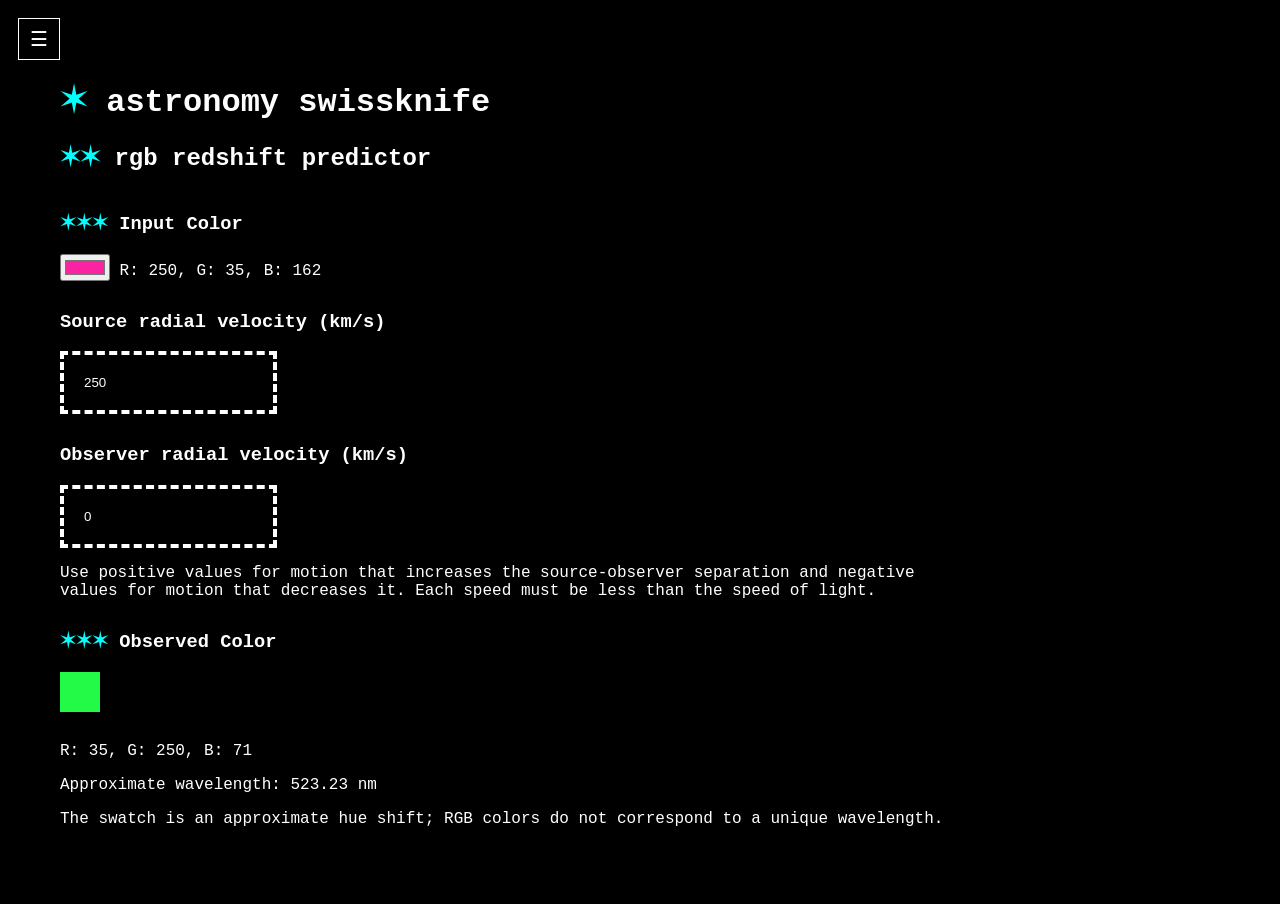
<file: tools/redshift.html>
<!DOCTYPE html>
<html lang="en">
<head>
  <meta charset="UTF-8">
  <meta name="viewport" content="width=device-width, initial-scale=1.0">
  <title>Redshift Predictor</title>
  <link rel="stylesheet" href="../styles.css">
</head>
<body>
  <!-- navbar code -->
  <button class="drawer-toggle" id="drawer-toggle" type="button" aria-label="Open navigation menu" aria-expanded="false" aria-controls="side-drawer">
    <span aria-hidden="true">☰</span>
  </button>

  <div class="drawer-backdrop" id="drawer-backdrop" hidden></div>
  <aside class="side-drawer" id="side-drawer" aria-label="Site navigation" aria-hidden="true">
    <div class="drawer-heading">
      <span class="stars" aria-hidden="true">✶</span>
      <span>navigation</span>
      <button class="drawer-close" id="drawer-close" type="button" aria-label="Close navigation menu">×</button>
    </div>
    <nav aria-label="Tools">
      <a class="drawer-link" href='/'>angle tools</a>
      <a class="drawer-link" href='/tools/coordinates.html'>coord converter</a>
      <a class="drawer-link" href='/tools/redshift.html'>redshift calc</a>
      <a class="drawer-link" href="/tools/blackbodies.html">blackbody radiation</a>
      <a class="drawer-link" href="/tools/parallax.html">parallax calc</a>
      <a class="drawer-link" href="/tools/luminosity.html">luminosity tools</a>
    </nav>
  </aside>

  <!-- navbar end -->
  <main>
    
    <h1><span class="stars">✶</span> astronomy swissknife</h1>
    <h2 id="angle-tools"><span class="stars">✶✶</span> rgb redshift predictor</h2>

    <section class="converter">
      <h3><span class="stars">✶✶✶</span> Input Color</h3>
      <input id="i1" aria-label="Input color" value="#fa23a2" type="color">
      R: <span id="o1">250</span>, G: <span id="o2">35</span>, B: <span id="o3">162</span>

      <h3 style="margin-top: 30px;">Source radial velocity (km/s)</h3>
      <input id="i2" class="text-field" value="250" type="number" step="any" inputmode="decimal" aria-label="Source radial velocity in kilometers per second">

      <h3 style="margin-top: 30px;">Observer radial velocity (km/s)</h3>
      <input id="i3" class="text-field" value="0" type="number" step="any" inputmode="decimal" aria-label="Observer radial velocity in kilometers per second">
      <p>Use positive values for motion that increases the source-observer separation and negative values for motion that decreases it. Each speed must be less than the speed of light.</p>
      
      <h3 style="margin-top: 30px;"><span class="stars">✶✶✶</span> Observed Color</h3>
      <div id="observed-swatch" role="img" aria-label="Predicted observed color" style="background-color: #fa23a2; width: 40px; height: 40px; margin-bottom: 30px;"></div>
      R: <span id="o4">250</span>, G: <span id="o5">35</span>, B: <span id="o6">162</span>
      <p>Approximate wavelength: <span id="wavelength">—</span> nm</p>
      <p id="status" aria-live="polite"></p>
    </section>
  </main>

  <script>
    const i1 = document.getElementById('i1');
    const i2 = document.getElementById('i2');
    const i3 = document.getElementById('i3');
    const rgbOutputs = ['o1', 'o2', 'o3', 'o4', 'o5', 'o6']
      .map((id) => document.getElementById(id));
    const wavelengthOutput = document.getElementById('wavelength');
    const observedSwatch = document.getElementById('observed-swatch');
    const status = document.getElementById('status');
    const speedOfLightKmS = 299792.458;
    const hueStops = [0, 60, 120, 180, 240, 300, 360];
    const wavelengthStops = [700, 580, 530, 490, 450, 400, 700];

    function hueToWavelength(hue) {
      const normalizedHue = ((hue % 360) + 360) % 360;
      const stop = hueStops.findIndex((value) => value > normalizedHue);
      const index = stop === -1 ? hueStops.length - 2 : stop - 1;
      const fraction = (normalizedHue - hueStops[index]) / (hueStops[index + 1] - hueStops[index]);

      return wavelengthStops[index] + fraction * (wavelengthStops[index + 1] - wavelengthStops[index]);
    }

    function wavelengthToHue(wavelength) {
      const visibleWavelength = Math.max(380, Math.min(700, wavelength));

      for (let index = 0; index < wavelengthStops.length - 1; index += 1) {
        const high = wavelengthStops[index];
        const low = wavelengthStops[index + 1];
        if (visibleWavelength <= high && visibleWavelength >= low) {
          const fraction = (high - visibleWavelength) / (high - low);
          return hueStops[index] + fraction * (hueStops[index + 1] - hueStops[index]);
        }
      }

      return visibleWavelength < 400 ? 300 : 0;
    }

    function rgbToHsv(red, green, blue) {
      const r = red / 255;
      const g = green / 255;
      const b = blue / 255;
      const max = Math.max(r, g, b);
      const min = Math.min(r, g, b);
      const difference = max - min;
      let hue = 0;

      if (difference !== 0) {
        if (max === r) hue = 60 * (((g - b) / difference) % 6);
        else if (max === g) hue = 60 * ((b - r) / difference + 2);
        else hue = 60 * ((r - g) / difference + 4);
      }

      return {
        hue: (hue + 360) % 360,
        saturation: max === 0 ? 0 : difference / max,
        value: max
      };
    }

    function hsvToRgb(hue, saturation, value) {
      const chroma = value * saturation;
      const section = hue / 60;
      const secondary = chroma * (1 - Math.abs((section % 2) - 1));
      let channels;

      if (section < 1) channels = [chroma, secondary, 0];
      else if (section < 2) channels = [secondary, chroma, 0];
      else if (section < 3) channels = [0, chroma, secondary];
      else if (section < 4) channels = [0, secondary, chroma];
      else if (section < 5) channels = [secondary, 0, chroma];
      else channels = [chroma, 0, secondary];

      const offset = value - chroma;
      return channels.map((channel) => Math.round((channel + offset) * 255));
    }

    function updatePrediction() {
      const [red, green, blue] = i1.value.match(/[0-9a-f]{2}/gi)
        .map((channel) => Number.parseInt(channel, 16));
      const sourceVelocity = i2.valueAsNumber;
      const observerVelocity = i3.valueAsNumber;

      [red, green, blue].forEach((channel, index) => {
        rgbOutputs[index].textContent = channel;
      });

      if (!Number.isFinite(sourceVelocity) || !Number.isFinite(observerVelocity)
        || Math.abs(sourceVelocity) >= speedOfLightKmS
        || Math.abs(observerVelocity) >= speedOfLightKmS) {
        rgbOutputs.slice(3).forEach((output) => {
          output.textContent = '';
        });
        wavelengthOutput.textContent = '—';
        observedSwatch.style.backgroundColor = 'transparent';
        status.textContent = `Enter finite velocities with absolute values below ${speedOfLightKmS} km/s.`;
        return;
      }

      const sourceBeta = sourceVelocity / speedOfLightKmS;
      const observerBeta = observerVelocity / speedOfLightKmS;
      const relativeBeta = (sourceBeta + observerBeta) / (1 + sourceBeta * observerBeta);
      const dopplerFactor = Math.sqrt((1 + relativeBeta) / (1 - relativeBeta));
      const {hue, saturation, value} = rgbToHsv(red, green, blue);
      const shiftedWavelength = hueToWavelength(hue) * dopplerFactor;
      const observedRgb = hsvToRgb(wavelengthToHue(shiftedWavelength), saturation, value);

      observedRgb.forEach((channel, index) => {
        rgbOutputs[index + 3].textContent = channel;
      });
      observedSwatch.style.backgroundColor = `rgb(${observedRgb.join(', ')})`;
      wavelengthOutput.textContent = shiftedWavelength.toFixed(2);
      status.textContent = shiftedWavelength < 380 || shiftedWavelength > 700
        ? 'The shifted wavelength is outside the visible spectrum; the swatch shows the nearest visible hue.'
        : 'The swatch is an approximate hue shift; RGB colors do not correspond to a unique wavelength.';
    }

    [i1, i2, i3].forEach((input) => {
      input.addEventListener('input', updatePrediction);
    });
    updatePrediction();
  </script>
  <script src="../navbar.js"></script>
</body>
</html>
</file>
<file: styles.css>
body {
  margin: 0;
  padding: 60px;
  background-color: black;
  color: white;
  font-family: 'Courier New', Courier, monospace;
}

main {
  max-width: 900px;
}

.drawer-toggle,
.drawer-close {
  border: 1px solid white;
  color: white;
  background: black;
  font: inherit;
  cursor: pointer;
}

.drawer-toggle {
  position: fixed;
  top: 18px;
  left: 18px;
  z-index: 2;
  width: 42px;
  height: 42px;
  font-size: 20px;
}

.side-drawer {
  position: fixed;
  inset: 0 auto 0 0;
  z-index: 4;
  box-sizing: border-box;
  width: min(320px, 85vw);
  padding: 24px;
  border-right: 1px solid white;
  background: black;
  transform: translateX(-100%);
  transition: transform 180ms ease-out;
}

.side-drawer.is-open {
  transform: translateX(0);
}

.drawer-heading {
  display: flex;
  align-items: center;
  gap: 10px;
  padding-bottom: 20px;
  border-bottom: 1px solid white;
  font-size: 18px;
}

.drawer-close {
  width: 32px;
  height: 32px;
  margin-left: auto;
  font-size: 24px;
  line-height: 1;
}

.side-drawer nav {
  display: grid;
  gap: 4px;
  padding-top: 18px;
}

.drawer-link {
  padding: 12px 10px;
  color: white;
  text-decoration: none;
}

.drawer-link:hover,
.drawer-link:focus-visible {
  outline: 1px solid white;
  background: white;
  color: black;
}

.drawer-backdrop:not([hidden]) {
  position: fixed;
  inset: 0;
  z-index: 3;
  background: rgb(0 0 0 / 65%);
}

.text-field {
  border: 4px dashed white;

  padding: 20px;
  color: white;
  background-color: black;
}

.stars {
  color: cyan;
}

.converter {
  margin-top: 40px;
}

.converter h3 {
  margin-top: 0;
}

@media (max-width: 600px) {
  body {
    padding: 72px 24px 32px;
  }

  .text-field {
    box-sizing: border-box;
    max-width: 100%;
  }
}

@media (prefers-reduced-motion: reduce) {
  .side-drawer {
    transition: none;
  }
}

.figures {
  border: 2px solid white;
  margin: 30px 0px;
}
</file>
